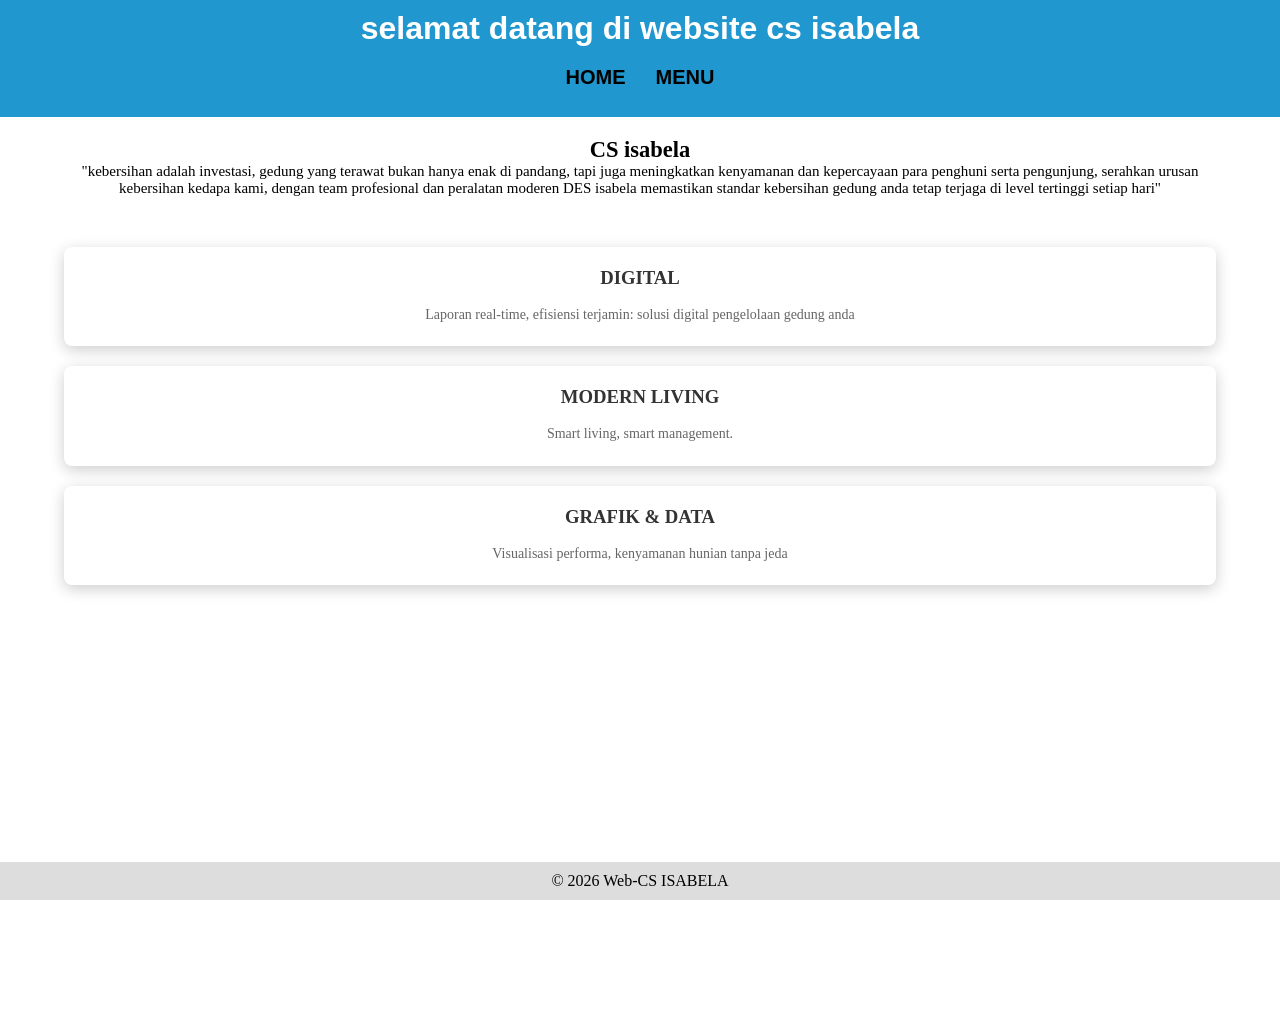
<file: index.html>
<!DOCTYPE html>
<html lang="id">
<head>
    <meta charset="UTF-8">
    <meta name="viewport" content="width=device-width, initial-scale=1.0">
    <title>beranda-CS isabela</title>
    <link rel="stylesheet" href="style.css">
</head>
<body>

<!--header start-->
<header>
    <h1>selamat datang di website cs isabela</h1>

<!--header end-->

<!--navbar start -->

   <nav class="navbar">
    <ul class="nav-links">
        <li><a href="#">HOME</a></li>
        <li><a href="menu.html">MENU</a></li>
    </ul>
</nav>
</header>
<!--navbar end -->

<!-- hero section start -->
 <section class="hero-section">
        <div class="hero-wrapper">

            <div class="hero-text">
        <h1> CS isabela</h1>
        <p>"kebersihan adalah investasi, gedung yang terawat bukan hanya enak di pandang, tapi juga meningkatkan kenyamanan dan kepercayaan para penghuni serta pengunjung, serahkan urusan kebersihan kedapa kami, dengan team profesional dan peralatan moderen DES isabela memastikan standar kebersihan gedung anda tetap terjaga di level tertinggi setiap hari"</p>
        </div>

        <div class="service-grid">
            <div class="card">
                <h3>DIGITAL</h3>
                <p>Laporan real-time, efisiensi terjamin: solusi digital pengelolaan gedung anda</p>
            </div>
          <div class="card">
                <h3>MODERN LIVING</h3>
                <p>Smart living, smart management.</p>
            </div>
          <div class="card">
                <h3>GRAFIK & DATA</h3>
                <p>Visualisasi performa, kenyamanan hunian tanpa jeda</p>
            </div>

            </div>
        </section>

        <footer>
            <p>&copy; 2026 Web-CS ISABELA</p>
        </footer>
<!-- hero section end -->
    </body>
   </html>
</file>
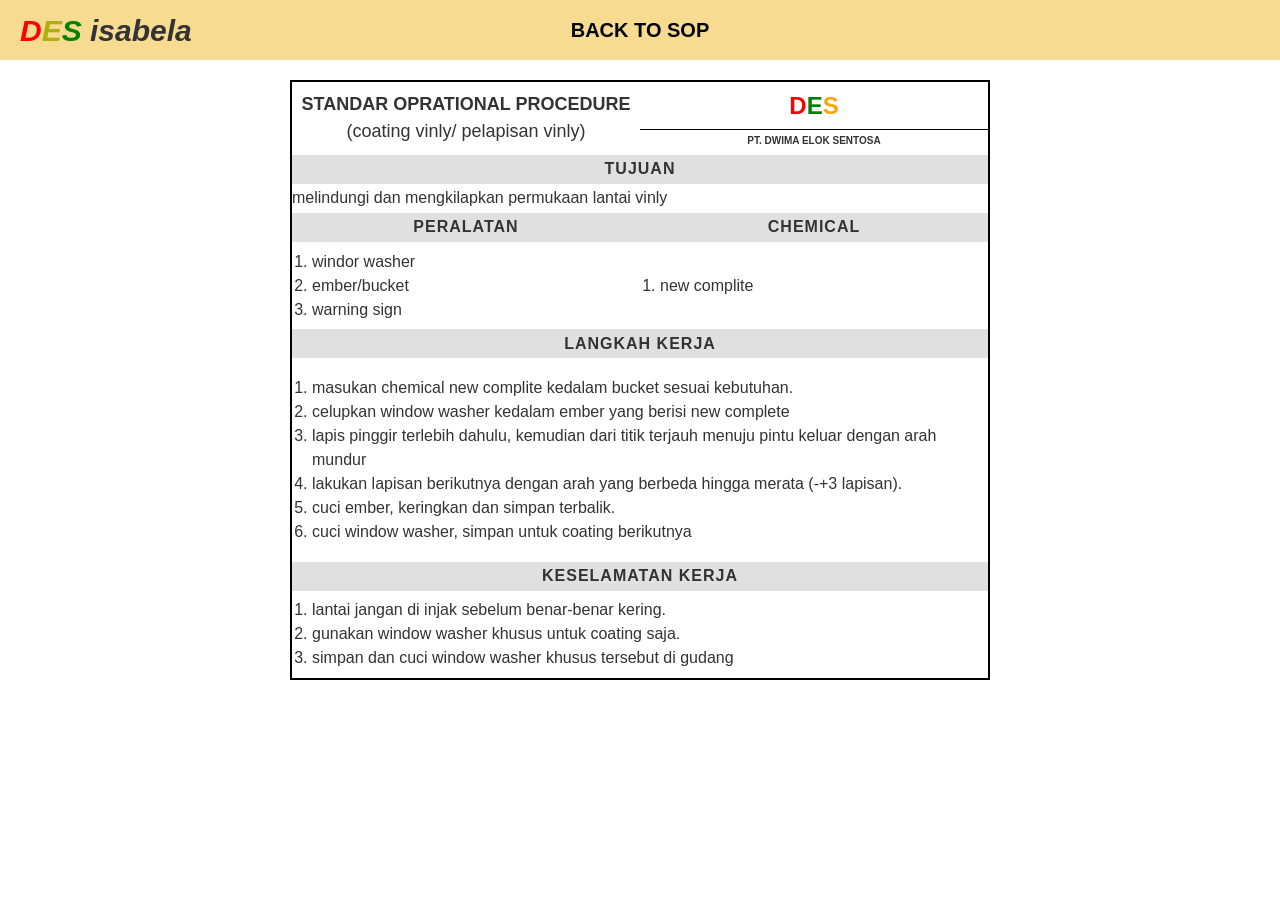
<file: coatingvinly.html>
<!DOCTYPE html>
<html lang="id">
<head>
    <meta charset="UTF-8">
    <meta name="viewport" content="width=device-width, initial-scale=1.0">
    <title>COATING VINLY</title>
    <link rel="stylesheet" href="style-dusting.css">
</head>
<body>
<!--navbar start -->
   <nav class="navbar">
    <div class="logo"><span-a>D</span-a><span-b>E</span-b><span-c>S</span-c> isabela</a></div>
    <ul class="nav-links">
        <li><a href="sop.html">BACK TO SOP</a></li>
       
    </ul>
</nav>
<!--navbar end -->

<!-- hero section start -->
 <div class="countainer">
    <table class="sop-table">
        <tr class="header-row">
            <td colspan="2" class="header-main">
                <strong>STANDAR OPRATIONAL PROCEDURE</strong><br>(coating vinly/ pelapisan vinly)
            </td>
            <td class="logo-section">
                <div class="logo-box">
                    <span class="d">D</span><span class="e">E</span><span class="s">S</span>
                </div>
                <div class="company-name">PT. DWIMA ELOK SENTOSA</div>
            </td>
        </tr>
        <tr><td colspan="3" class="section-title">TUJUAN</td></tr>
        <tr>
            <td colspan="3">melindungi dan mengkilapkan permukaan lantai vinly
            </td>
        </tr>

        <tr>
        <td colspan="2" class="section-title" style="width: 50%;">PERALATAN</td>
            <td class="section-title">CHEMICAL</td>
        </tr>
        <tr>
            <td colspan="2"><ol>
                <li>windor washer</li>
                <li>ember/bucket</li>
                <li>warning sign</li>
            </ol>
            </td>
            <td>
            <ol>
                <li>new complite</li>
            </ol>
            </td>
        </tr>

        <tr><td colspan="3" class="section-title">LANGKAH KERJA</td></tr>
        <tr>
            <td colspan="3"><ol>
                <li>masukan chemical new complite kedalam bucket sesuai kebutuhan.</li>
                <li>celupkan window washer kedalam ember yang berisi new complete</li>
                <li>lapis pinggir terlebih dahulu, kemudian dari titik terjauh menuju pintu keluar dengan arah mundur</li>
                <li>lakukan lapisan berikutnya dengan arah yang berbeda hingga merata (-+3 lapisan).</li>
                <li>cuci ember, keringkan dan simpan terbalik.</li>
                <li>cuci window washer, simpan untuk coating berikutnya</li>
            </li>
            </ol></td>
        </tr>

        <tr><td colspan="3" class="section-title">KESELAMATAN KERJA</td></tr>
        <tr>
            <td colspan="3">
                <ol>
                    <li>lantai jangan di injak sebelum benar-benar kering.</li>
                    <li>gunakan window washer khusus untuk coating saja.</li>
                    <li>simpan dan cuci window washer khusus tersebut di gudang</li>
                </ol>
            </td>
        </tr>
    </table>
 </div>
<!-- hero section end -->
    </body>

   </html>
</file>
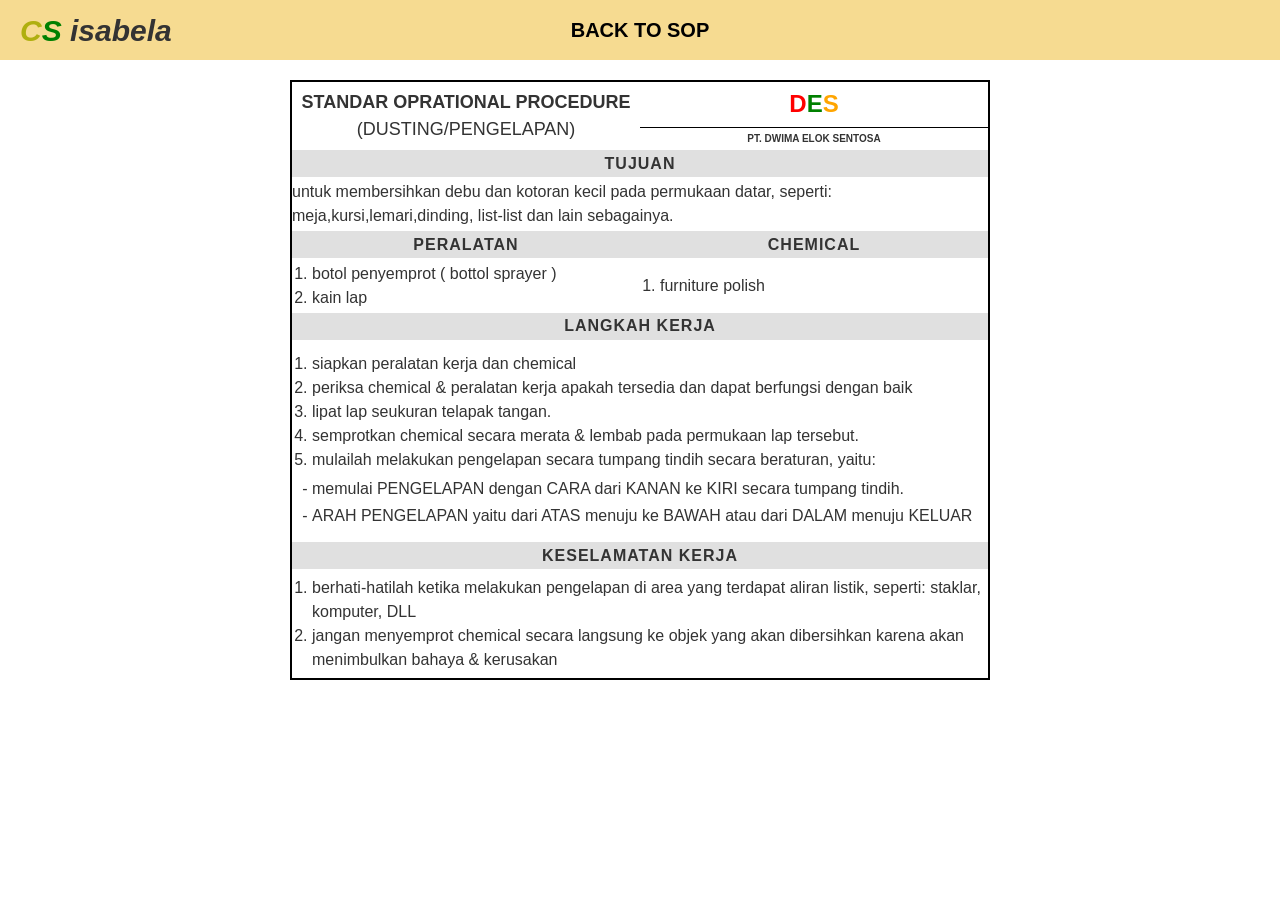
<file: dusting.html>
<!DOCTYPE html>
<html lang="id">
<head>
    <meta charset="UTF-8">
    <meta name="viewport" content="width=device-width, initial-scale=1.0">
    <title>DUSTING</title>
    <link rel="stylesheet" href="style-dusting.css">
</head>
<body>
<!--navbar start -->
   <nav class="navbar">
    <div class="logo"><span-b>C</span-b><span-c>S</span-c> isabela</a></div>
    <ul class="nav-links">
        <li><a href="sop.html">BACK TO SOP</a></li>
       
    </ul>
</nav>
<!--navbar end -->

<!-- hero section start -->
 <div class="countainer">
    <table class="sop-table">
        <tr class="header-row">
            <td colspan="2" class="header-main">
                <strong>STANDAR OPRATIONAL PROCEDURE</strong><br>(DUSTING/PENGELAPAN)
            </td>
            <td class="logo-section">
                <div class="logo-box">
                    <span class="d">D</span><span class="e">E</span><span class="s">S</span>
                </div>
                <div class="company-name">PT. DWIMA ELOK SENTOSA</div>
            </td>
        </tr>
        <tr><td colspan="3" class="section-title">TUJUAN</td></tr>
        <tr>
            <td colspan="3">untuk membersihkan debu dan kotoran kecil pada permukaan datar, seperti: meja,kursi,lemari,dinding, list-list dan lain sebagainya.
            </td>
        </tr>

        <tr>
        <td colspan="2" class="section-title" style="width: 50%;">PERALATAN</td>
            <td class="section-title">CHEMICAL</td>
        </tr>
        <tr>
            <td colspan="2"><ol>
                <li> botol penyemprot ( bottol sprayer )</li>
                <li>kain lap</li>
            </ol>
            </td>
            <td>
            <ol>
                <li>furniture polish</li>
            </ol>
            </td>
        </tr>

        <tr><td colspan="3" class="section-title">LANGKAH KERJA</td></tr>
        <tr>
            <td colspan="3"><ol>
                <li>siapkan peralatan kerja dan chemical</li>
                <li>periksa chemical & peralatan kerja apakah tersedia dan dapat berfungsi dengan baik</li>
                <li>lipat lap seukuran telapak tangan.</li>
                <li>semprotkan chemical secara merata & lembab pada permukaan lap tersebut.</li>
                <li>mulailah melakukan pengelapan secara tumpang tindih secara beraturan, yaitu:</li>
                <ul class="sub-list">
                    <li>memulai PENGELAPAN dengan CARA dari KANAN ke KIRI secara tumpang tindih.</li>
                    <li>ARAH PENGELAPAN yaitu dari ATAS menuju ke BAWAH atau dari DALAM menuju KELUAR</li>
                </ul>
            </li>
            </ol></td>
        </tr>

        <tr><td colspan="3" class="section-title">KESELAMATAN KERJA</td></tr>
        <tr>
            <td colspan="3">
                <ol>
                    <li>berhati-hatilah ketika melakukan pengelapan di area yang terdapat aliran listik, seperti: staklar, komputer, DLL</li>
                    <li>jangan menyemprot chemical secara langsung ke objek yang akan dibersihkan karena akan menimbulkan bahaya & kerusakan</li>
                </ol>
            </td>
        </tr>
    </table>
 </div>
<!-- hero section end -->
    </body>
   </html>
</file>
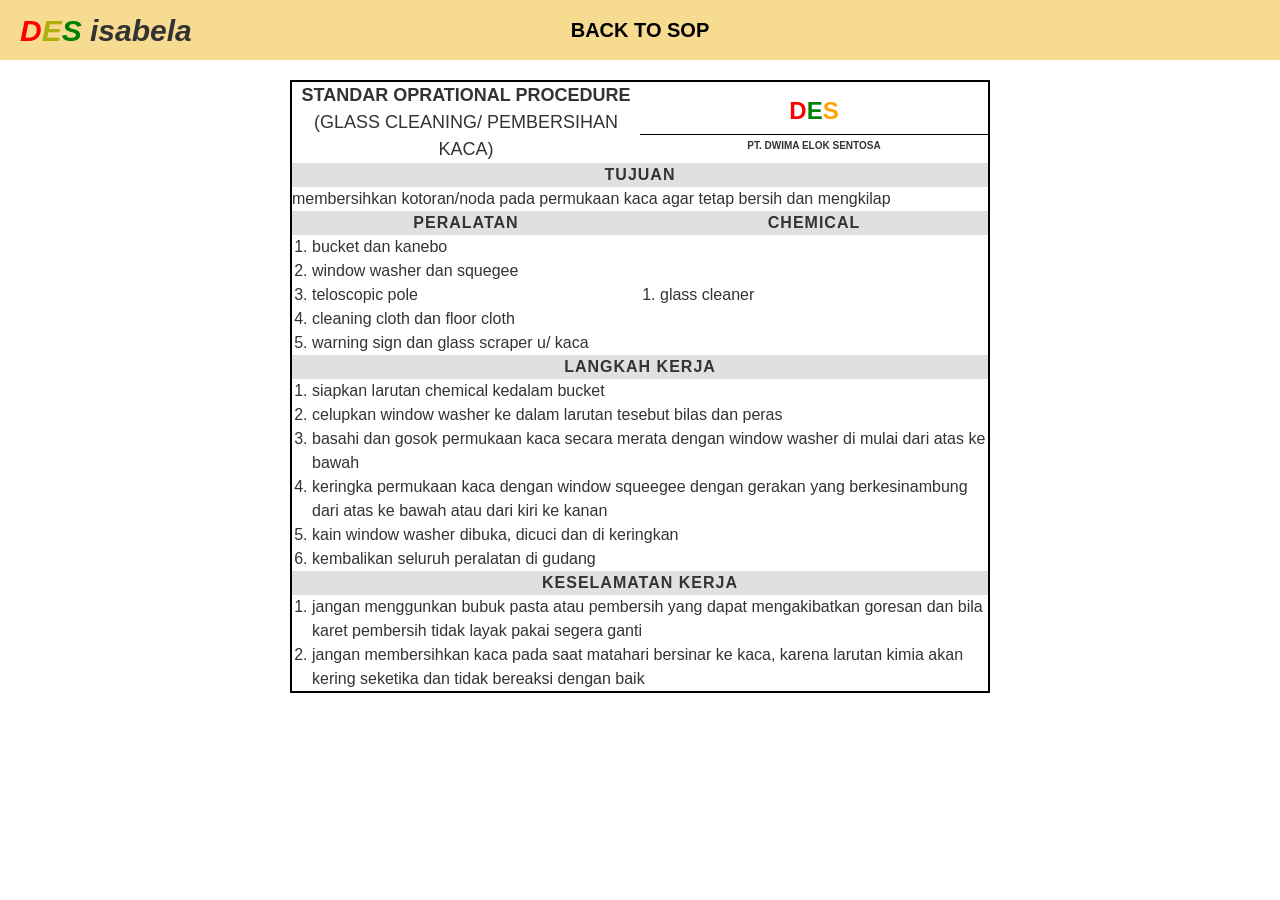
<file: glasscleaning.html>
<!DOCTYPE html>
<html lang="id">
<head>
    <meta charset="UTF-8">
    <meta name="viewport" content="width=device-width, initial-scale=1.0">
    <title>GLASS CLEANING</title>
    <link rel="stylesheet" href="style-dusting.css">
</head>
<body>
<!--navbar start -->
   <nav class="navbar">
    <div class="logo"><span-a>D</span-a><span-b>E</span-b><span-c>S</span-c> isabela</a></div>
    <ul class="nav-links">
        <li><a href="sop.html">BACK TO SOP</a></li>
       
    </ul>
</nav>
<!--navbar end -->

<!-- hero section start -->
 <div class="countainer">
    <table class="sop-table">
        <tr class="header-row">
            <td colspan="2" class="header-main">
                <strong>STANDAR OPRATIONAL PROCEDURE</strong><br>(GLASS CLEANING/ PEMBERSIHAN KACA)
            </td>
            <td class="logo-section">
                <div class="logo-box">
                    <span class="d">D</span><span class="e">E</span><span class="s">S</span>
                </div>
                <div class="company-name">PT. DWIMA ELOK SENTOSA</div>
            </td>
        </tr>
        <tr><td colspan="3" class="section-title">TUJUAN</td></tr>
        <tr>
            <td colspan="3">membersihkan kotoran/noda pada permukaan kaca agar tetap bersih dan mengkilap
            </td>
        </tr>

        <tr>
        <td colspan="2" class="section-title" style="width: 50%;">PERALATAN</td>
            <td class="section-title">CHEMICAL</td>
        </tr>
        <tr>
            <td colspan="2"><ol>
                <li>bucket dan kanebo</li>
                <li>window washer dan squegee</li>
                <li>teloscopic pole</li>
                <li>cleaning cloth dan floor cloth</li>
                <li>warning sign dan glass scraper u/ kaca</li>
            </ol>
            </td>
            <td>
            <ol>
                <li>glass cleaner</li>
            </ol>
            </td>
        </tr>

        <tr><td colspan="3" class="section-title">LANGKAH KERJA</td></tr>
        <tr>
            <td colspan="3"><ol>
                <li>siapkan larutan chemical kedalam bucket</li>
                <li>celupkan window washer ke dalam larutan tesebut bilas dan peras</li>
                <li>basahi dan gosok permukaan kaca secara merata dengan window washer di mulai dari atas ke bawah</li>
                <li>keringka permukaan kaca dengan window squeegee dengan gerakan yang berkesinambung dari atas ke bawah atau dari kiri ke kanan</li>
                <li>kain window washer dibuka, dicuci dan di keringkan</li>
                <li>kembalikan seluruh peralatan di gudang</li>
            </li>
            </ol></td>
        </tr>

        <tr><td colspan="3" class="section-title">KESELAMATAN KERJA</td></tr>
        <tr>
            <td colspan="3">
                <ol>
                    <li>jangan menggunkan bubuk pasta atau pembersih yang dapat mengakibatkan goresan dan bila karet pembersih tidak layak pakai segera ganti</li>
                    <li>jangan membersihkan kaca pada saat matahari bersinar ke kaca, karena larutan kimia akan kering seketika dan tidak bereaksi dengan baik</li>
                </ol>
            </td>
        </tr>
    </table>
 </div>
<!-- hero section end -->
    </body>
   </html>
</file>
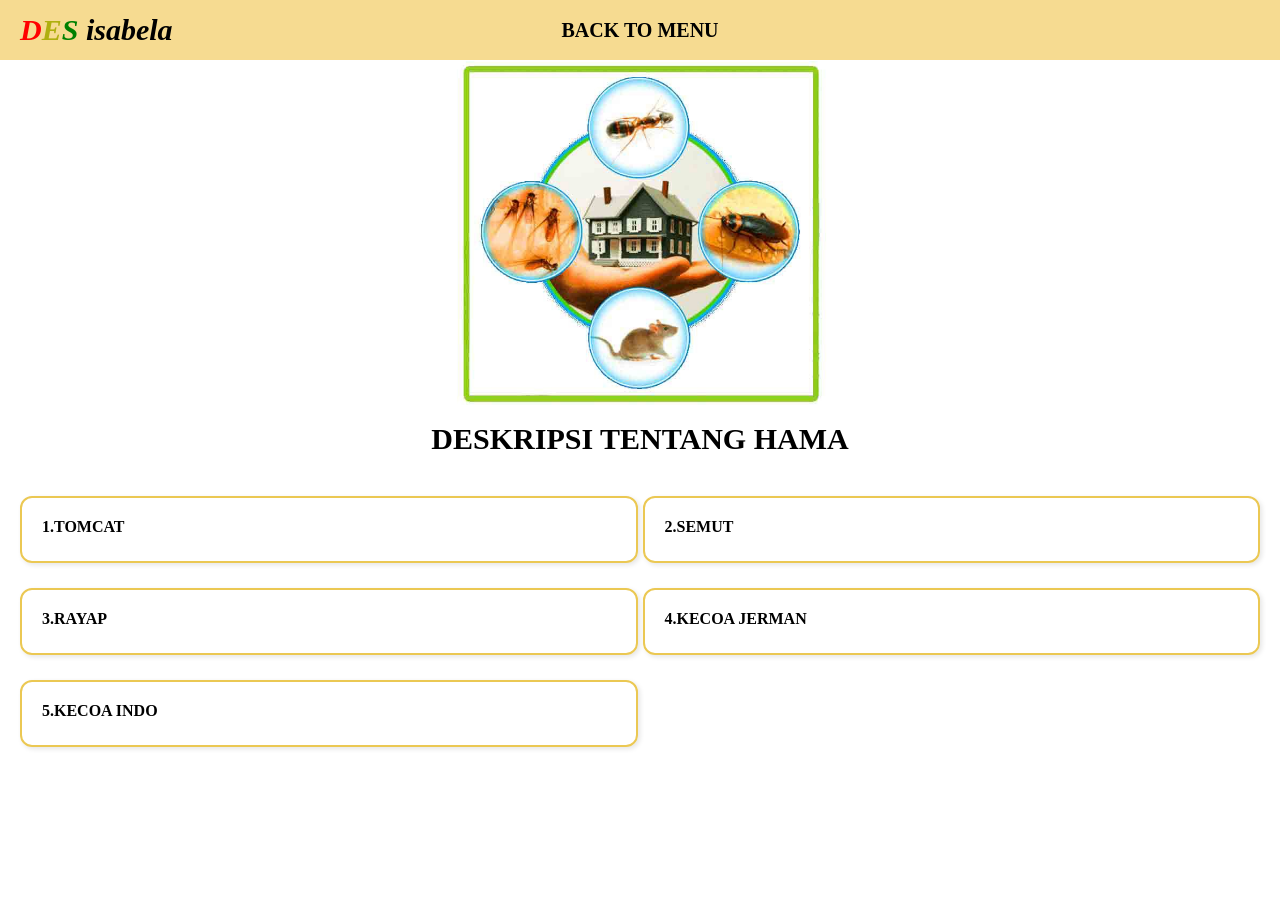
<file: hama.html>
<!DOCTYPE html>
<html lang="id">
<head>
    <meta charset="UTF-8">
    <meta name="viewport" content="width=device-width, initial-scale=1.0">
    <title>TENTANG HAMA</title>
    <link rel="stylesheet" href="style-sop.css">
</head>
<body>
<!--navbar start -->
   <nav class="navbar">
    <div class="logo"><span-a>D</span-a><span-b>E</span-b><span-c>S</span-c> isabela</a></div>
    <ul class="nav-links">
        <li><a href="menu.html">BACK TO MENU</a></li>
       
    </ul>
</nav>
<!--navbar end -->

<!-- hero section start -->

<div class="header-section">
    <img src="hm1.jpeg" alt="housekeeping" class="main-img">
    <h3>DESKRIPSI TENTANG HAMA</h3>
</div>

        <div class="grid-container">
            <div class="item-housekeeping">
                <h3><a href="tomcat.html"> 1.TOMCAT</a></h3>
                <p></p>
            </div>
            <div class="item-housekeeping">
                <h3><a href="semut.html"> 2.SEMUT</a></h3>
                <p></p>
            </div>
            <div class="item-housekeeping">
                <h3><a href="rayap.html"> 3.RAYAP</a></h3>
                <p></p>
            </div>
            <div class="item-housekeeping">
                <h3><a href="kecoajerman.html"> 4.KECOA JERMAN</a></h3>
                <p></p>
            </div>
            <div class="item-housekeeping">
                <h3><a href="kecoaindo.html"> 5.KECOA INDO</a></h3>
                <p></p>
            </div>

            </div>
        </section>
<!-- hero section end -->
    </body>
   </html>
</file>
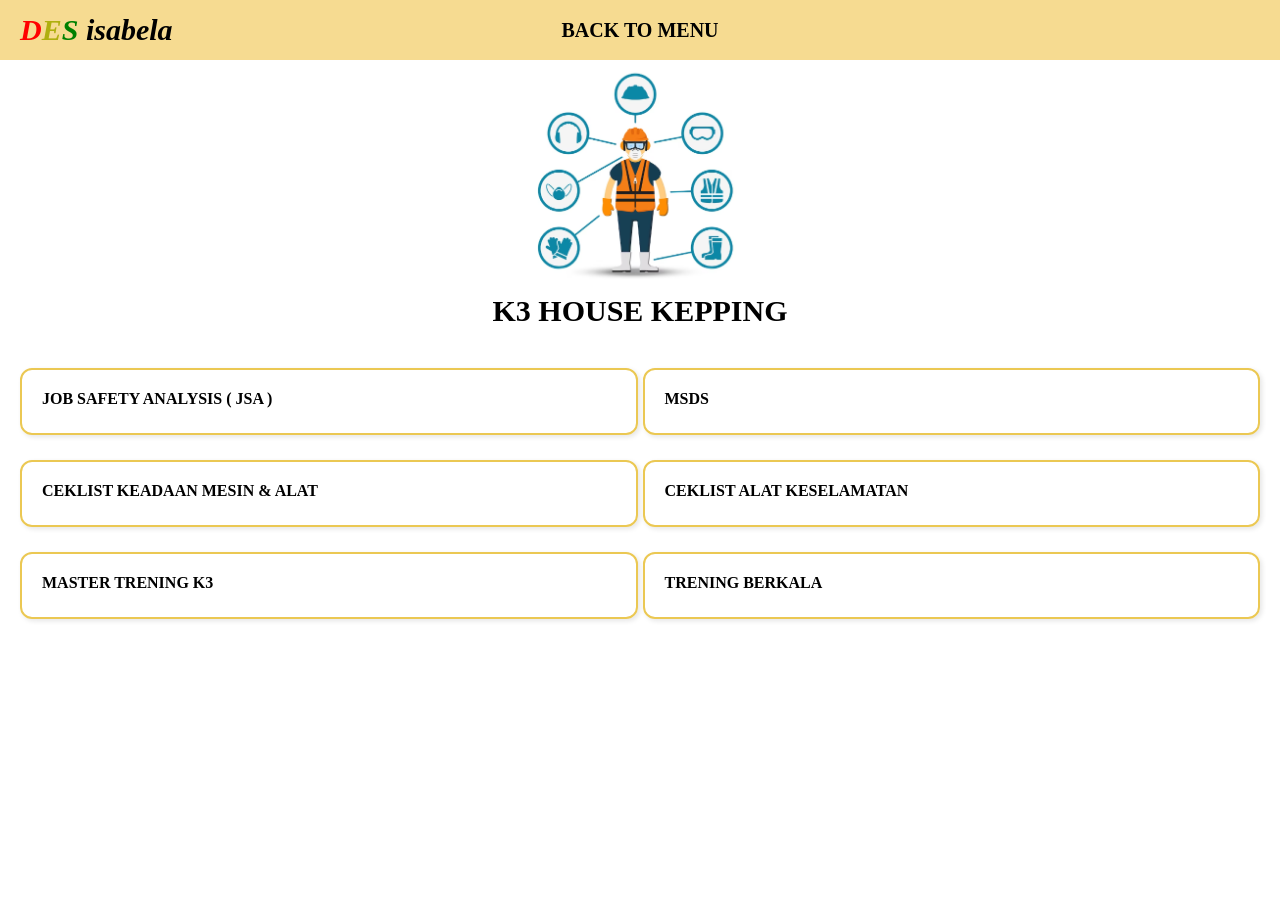
<file: K3.html>
<!DOCTYPE html>
<html lang="id">
<head>
    <meta charset="UTF-8">
    <meta name="viewport" content="width=device-width, initial-scale=1.0">
    <title>K3 house kepping</title>
    <link rel="stylesheet" href="style-sop.css">
</head>
<body>
<!--navbar start -->
   <nav class="navbar">
    <div class="logo"><span-a>D</span-a><span-b>E</span-b><span-c>S</span-c> isabela</a></div>
    <ul class="nav-links">
        <li><a href="menu.html">BACK TO MENU</a></li>
       
    </ul>
</nav>
<!--navbar end -->

<!-- hero section start -->

<div class="header-section">
    <img src="k3.jpg" alt="housekeeping" class="main-img">
    <h3>K3 HOUSE KEPPING</h3>
</div>

        <div class="grid-container">
            <div class="item-housekeeping">
                <h3><a href="https://docs.google.com/spreadsheets/d/14SPcUjgt_Jtr--dCul8B6BnyofUHS3w1cLUBrU3sE-g/edit?usp=sharing">JOB SAFETY ANALYSIS ( JSA )</a></h3>
                <p></p>
            </div>
            <div class="item-housekeeping">
                <h3><a href="#">MSDS</a></h3>
                <p></p>
            </div>
            <div class="item-housekeeping">
                <h3><a href="https://docs.google.com/spreadsheets/d/1kgae7yNuqS1huq1McmBxZfMuJut2OZX3xRHYznsBYXY/edit?usp=sharing">CEKLIST KEADAAN MESIN & ALAT</a></h3>
                <p></p>
            </div>
            <div class="item-housekeeping">
                <h3><a href="https://docs.google.com/spreadsheets/d/1w8MMS7fFV2DX2hCpvcqIqrx-Da0DNPnI0d1NhJmjIIA/edit?usp=sharing">CEKLIST ALAT KESELAMATAN</a></h3>
                <p></p>
            </div>
            <div class="item-housekeeping">
                <h3><a href="#">MASTER TRENING K3</a></h3>
                <p></p>
            </div>
            <div class="item-housekeeping">
                <h3><a href="#">TRENING BERKALA</a></h3>
                <p></p>
            </div>

            </div>
        </section>
<!-- hero section end -->
    </body>
   </html>
</file>
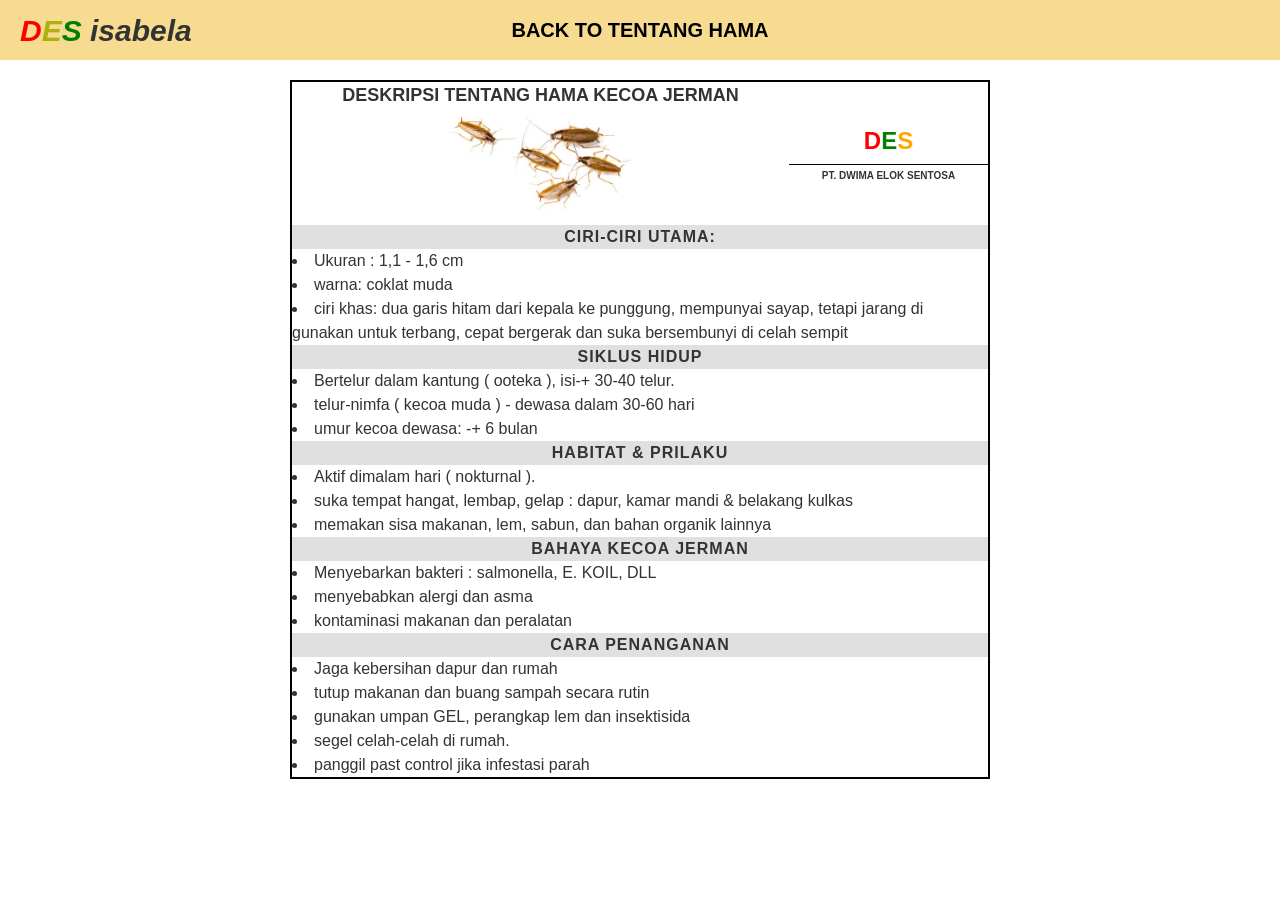
<file: kecoajerman.html>
<!DOCTYPE html>
<html lang="id">
<head>
    <meta charset="UTF-8">
    <meta name="viewport" content="width=device-width, initial-scale=1.0">
    <title>HAMA TOMCAT</title>
    <link rel="stylesheet" href="style-hama.css">
</head>
<body>
<!--navbar start -->
   <nav class="navbar">
    <div class="logo"><span-a>D</span-a><span-b>E</span-b><span-c>S</span-c> isabela</a></div>
    <ul class="nav-links">
        <li><a href="hama.html">BACK TO TENTANG HAMA</a></li>
       
    </ul>
</nav>
<!--navbar end -->

<!-- hero section start -->
 <div class="countainer">
    <table class="sop-table">
        <tr class="header-row">
            <td colspan="2" class="header-main">
                <strong>DESKRIPSI TENTANG HAMA KECOA JERMAN</strong><br>
                <img src="kecoa jerman.jpg" alt="hama" class="main-img">
            </td>
            <td class="logo-section">
                <div class="logo-box">
                    <span class="d">D</span><span class="e">E</span><span class="s">S</span>
                </div>
                <div class="company-name">PT. DWIMA ELOK SENTOSA</div>
            </td>
        </tr>

        <tr><td colspan="3" class="section-title">CIRI-CIRI UTAMA:</td></tr>
        <tr>
            <td colspan="3"><li>Ukuran : 1,1 - 1,6 cm</li>
            <li>warna: coklat muda</li>
            <li>ciri khas: dua garis hitam dari kepala ke punggung, mempunyai sayap, tetapi jarang di gunakan untuk terbang, cepat bergerak dan suka bersembunyi di celah sempit</li>
        </td>
        </tr>
         <tr><td colspan="3" class="section-title">SIKLUS HIDUP</td></tr>
        <tr>
            <td colspan="3"><li> Bertelur dalam kantung ( ooteka ), isi-+ 30-40 telur.</li>
            <li>telur-nimfa ( kecoa muda ) - dewasa dalam 30-60 hari</li>
            <li>umur kecoa dewasa: -+ 6 bulan</li>
            </td>
        </tr>

         <tr><td colspan="3" class="section-title">HABITAT & PRILAKU</td></tr>
        <tr>
            <td colspan="3"><li>Aktif dimalam hari ( nokturnal ).</li>
                            <li>suka tempat hangat, lembap, gelap : dapur, kamar mandi & belakang kulkas</li>
                            <li>memakan sisa makanan, lem, sabun, dan bahan organik lainnya</li>
        </td>
        </tr>
         <tr><td colspan="3" class="section-title">BAHAYA KECOA JERMAN</td></tr>
        <tr>
            <td colspan="3"><li>Menyebarkan bakteri : salmonella, E. KOIL, DLL</li>
                            <li>menyebabkan alergi dan asma</li>
                            <li>kontaminasi makanan dan peralatan</li>
        </td>
        </tr>
         <tr><td colspan="3" class="section-title">CARA PENANGANAN</td></tr>
        <tr>
            <td colspan="3"><li>Jaga kebersihan dapur dan rumah</li>
                <li>tutup makanan dan buang sampah secara rutin</li>
                <li>gunakan umpan GEL, perangkap lem dan insektisida</li>
                <li>segel celah-celah di rumah.</li>
                <li>panggil past control jika infestasi parah</li>
            </ul>
        </td>
        </tr>
    </table>
 </div>
<!-- hero section end -->
    </body>
   </html>
</file>
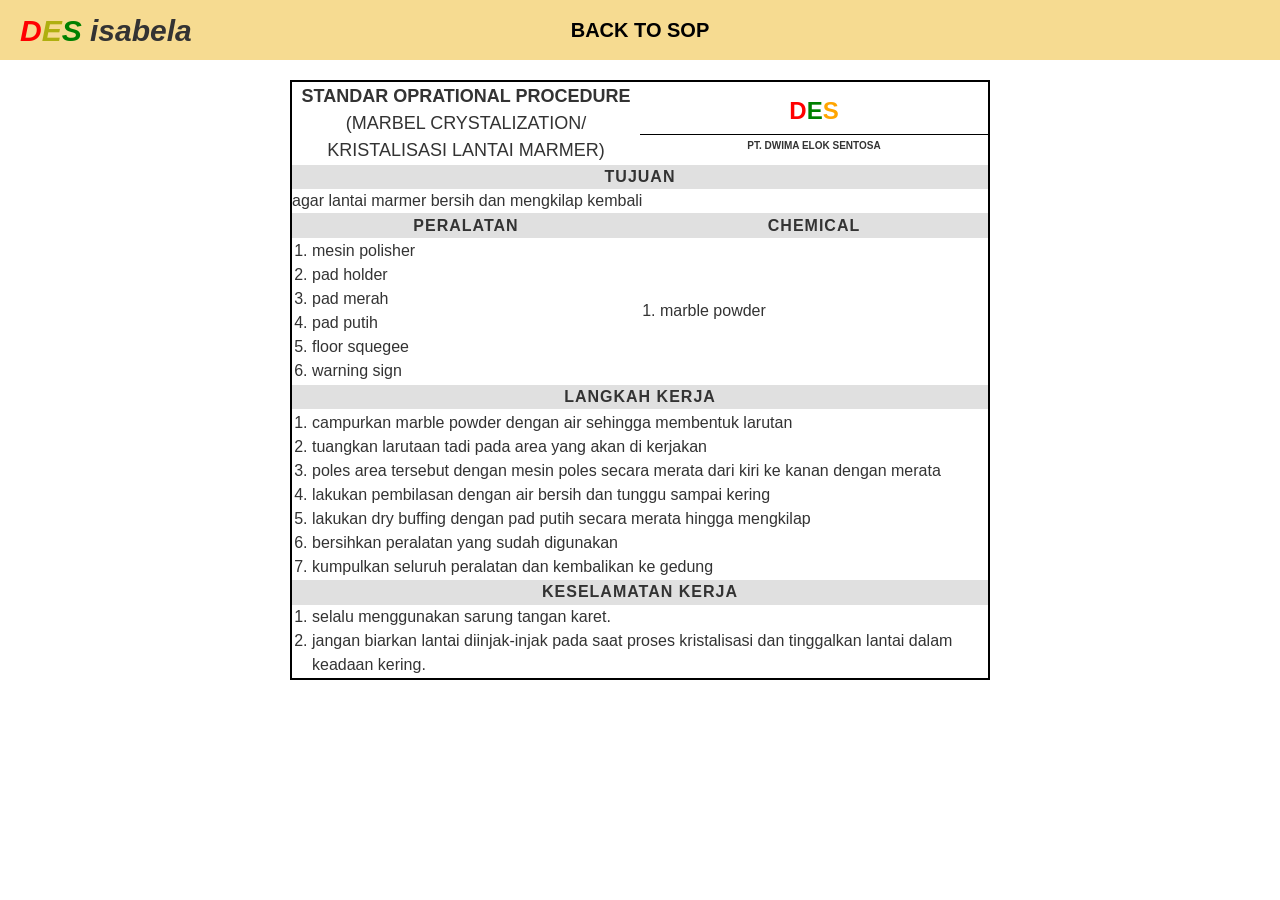
<file: kristalisasi.html>
<!DOCTYPE html>
<html lang="id">
<head>
    <meta charset="UTF-8">
    <meta name="viewport" content="width=device-width, initial-scale=1.0">
    <title>KRISTALISASI</title>
    <link rel="stylesheet" href="style-dusting.css">
</head>
<body>
<!--navbar start -->
   <nav class="navbar">
    <div class="logo"><span-a>D</span-a><span-b>E</span-b><span-c>S</span-c> isabela</a></div>
    <ul class="nav-links">
        <li><a href="sop.html">BACK TO SOP</a></li>
       
    </ul>
</nav>
<!--navbar end -->

<!-- hero section start -->
 <div class="countainer">
    <table class="sop-table">
        <tr class="header-row">
            <td colspan="2" class="header-main">
                <strong>STANDAR OPRATIONAL PROCEDURE</strong><br>(MARBEL CRYSTALIZATION/ KRISTALISASI LANTAI MARMER)
            </td>
            <td class="logo-section">
                <div class="logo-box">
                    <span class="d">D</span><span class="e">E</span><span class="s">S</span>
                </div>
                <div class="company-name">PT. DWIMA ELOK SENTOSA</div>
            </td>
        </tr>
        <tr><td colspan="3" class="section-title">TUJUAN</td></tr>
        <tr>
            <td colspan="3">agar lantai marmer bersih dan mengkilap kembali
            </td>
        </tr>

        <tr>
        <td colspan="2" class="section-title" style="width: 50%;">PERALATAN</td>
            <td class="section-title">CHEMICAL</td>
        </tr>
        <tr>
            <td colspan="2"><ol>
                <li>mesin polisher</li>
                <li>pad holder</li>
                <li>pad merah</li>
                <li>pad putih</li>
                <li>floor squegee</li>
                <li>warning sign</li>
            </ol>
            </td>
            <td>
            <ol>
                <li>marble powder</li>
            </ol>
            </td>
        </tr>

        <tr><td colspan="3" class="section-title">LANGKAH KERJA</td></tr>
        <tr>
            <td colspan="3"><ol>
                <li>campurkan marble powder dengan air sehingga membentuk larutan</li>
                <li>tuangkan larutaan tadi pada area yang akan di kerjakan</li>
                <li>poles area tersebut dengan mesin poles secara merata dari kiri ke kanan dengan merata</li>
                <li>lakukan pembilasan dengan air bersih dan tunggu sampai kering</li>
                <li>lakukan dry buffing dengan pad putih secara merata hingga mengkilap</li>
                <li>bersihkan peralatan yang sudah digunakan</li>
                <li>kumpulkan seluruh peralatan dan kembalikan ke gedung</li>
            </li>
            </ol></td>
        </tr>

        <tr><td colspan="3" class="section-title">KESELAMATAN KERJA</td></tr>
        <tr>
            <td colspan="3">
                <ol>
                    <li>selalu menggunakan sarung tangan karet.</li>
                    <li>jangan biarkan lantai diinjak-injak pada saat proses kristalisasi dan tinggalkan lantai dalam keadaan kering.</li>
                </ol>
            </td>
        </tr>
    </table>
 </div>
<!-- hero section end -->
    </body>
   </html>
</file>
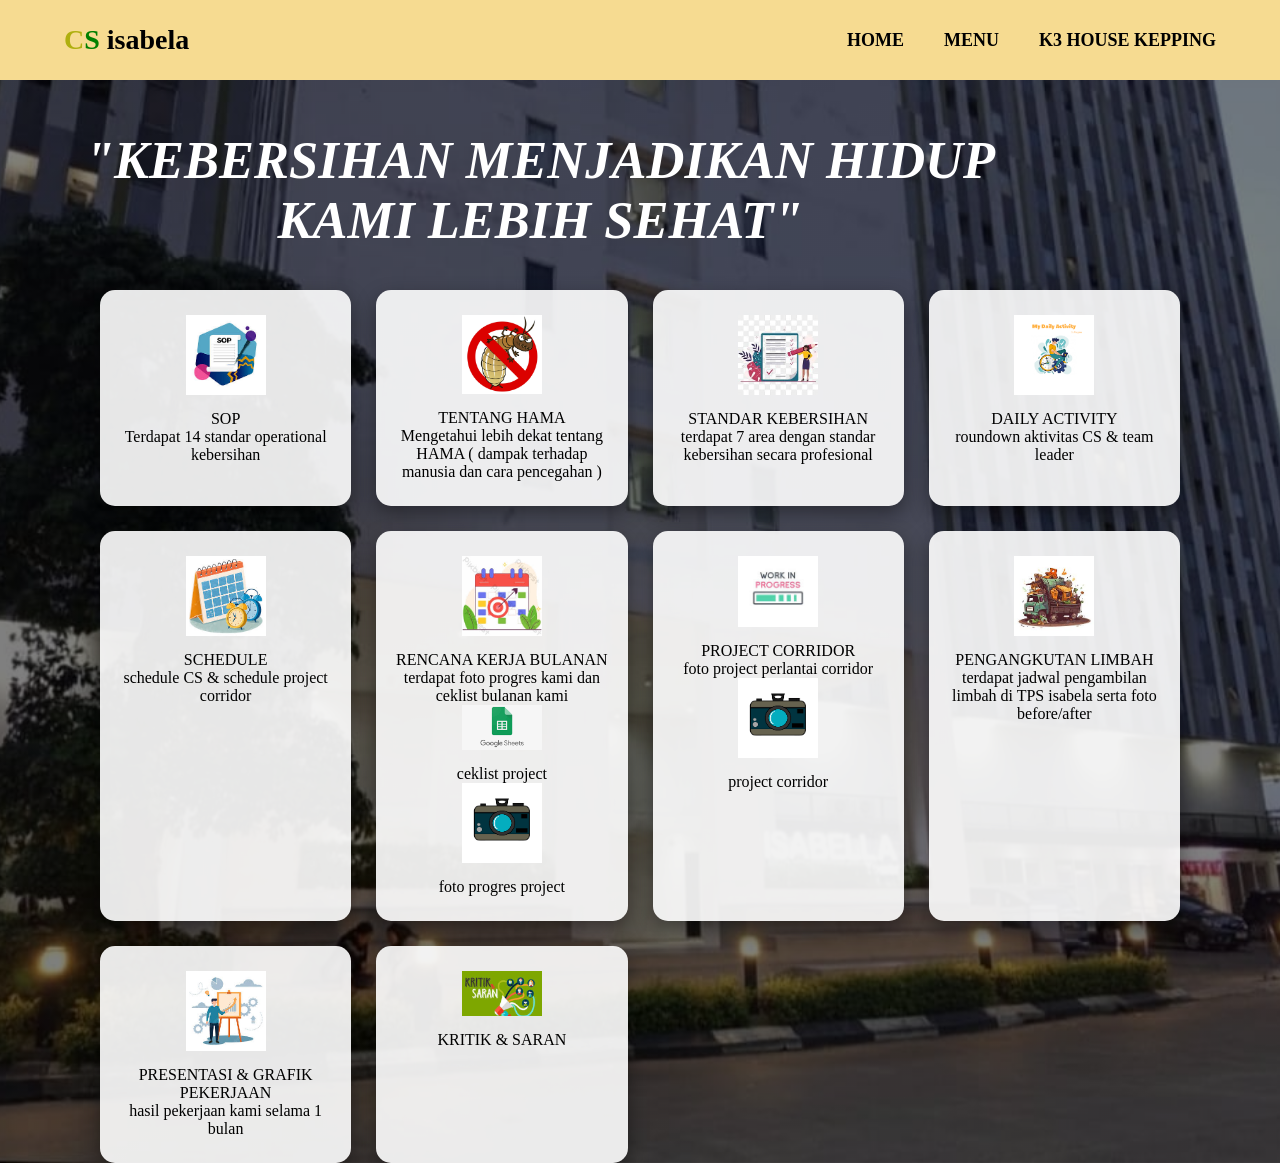
<file: menu.html>
<!DOCTYPE html>
<html lang="id">
<head>
    <meta charset="UTF-8">
    <meta name="viewport" content="width=device-width, initial-scale=1.0">
    <title>MENU</title>
    <link rel="stylesheet" href="style-menu.css">
</head>
<body>
    
<!--navbar start -->
   <nav class="navbar">
    <div class="logo"><span-b>C</span-b><span-c>S</span-c> isabela</a></div>
    <ul class="nav-links">
        <li><a href="index.html">HOME</a></li>
        <li><a href="menu.html">MENU</a></li>
        <li><a href="K3.html">K3 HOUSE KEPPING</a></li>
    </ul>
</nav>
<!--navbar end -->

<!-- hero section start -->
 <section class="hero-section">
        <div class="hero-wrapper">

            <div class="hero-text">
        <h1>"KEBERSIHAN MENJADIKAN HIDUP KAMI LEBIH SEHAT"</h1>
        <p></p>
        </div>

        <div class="service-grid">
            <div class="card">
                <h3><a href="sop.html"><img src="sop.jpg" class="main-img"></a></h3>
                <div class="font">
                    <p>SOP</p><i></i>
                </div>
                <p>Terdapat 14 standar operational kebersihan</p>
            </div>
            <div class="card">
                <h3><a href="hama.html"><img src="hm2.jpg" class="main-img"></a></h3>
                <div class="font">
                    <p>TENTANG HAMA</p>
                </div>
                <p>Mengetahui lebih dekat tentang HAMA ( dampak terhadap manusia dan cara pencegahan )</p>
            </div>
            <div class="card">
                <h3><a href="https://docs.google.com/spreadsheets/d/1VjReYBG-41GCrcRaxL0IjsQHiOOgDIdigNOkJrdZz3g/edit?usp=sharing"><img src="ceklist 2.jpg" class="main-img"></a></h3>
                <div class="font">
                    <p>STANDAR KEBERSIHAN</p>
                </div>
                <p>terdapat 7 area dengan standar kebersihan secara profesional</p>
            </div>

            <div class="card">
                <h3><a href="https://docs.google.com/spreadsheets/d/18k2wogzTHJVueWF5BT6Dy-CuvcLvAsOXuG8QvXsiERc/edit?usp=sharing"><img src="daily1.jpg" class="main-img"></a></h3>
                <div class="font">
                    <p>DAILY ACTIVITY</p>
                </div>
                <p>roundown aktivitas CS & team leader</p>
            </div>

            <div class="card">
                <h3><a href="https://docs.google.com/spreadsheets/d/1J1sL9Fd62sU_DEx5ZvHj_PWe2zBf6GHBwpj1yjxEkYw/edit?usp=sharing"><img src="schedule.jpg" class="main-img"></a></h3>
                <div class="font">
                    <p>SCHEDULE</p>
                </div>
                <p>schedule CS & schedule project corridor</p>
            </div>

            <div class="card">
                <h3><img src="projectcor.jpg" alt="service-grid" class="main-img"></a></h3>
                <div class="font">
                    <p>RENCANA KERJA BULANAN</p>
                </div>
                <p>terdapat foto progres kami dan ceklist bulanan kami</p>
                <div class="service-grid1">
                    <a href="https://docs.google.com/spreadsheets/d/11M_YmxT65S_3xg0YsZhG6rbm3rj5E5pBEbCPVjm4nuY/edit?usp=sharing"><img src="spreadsheet.jpg" class="main-img1"></a>
                     <p>ceklist project</p>
                     <a href="https://docs.google.com/spreadsheets/d/1E3DF86jp-A-pho2H8ssro7F4sf4XC0K_7CxyH-wkLto/edit?usp=sharing"><img src="fto.png" class="main-img1"></a>
                     <p>foto progres project</p>
                    </div>
            </div>
            

            <div class="card">
               <h3><img src="progres.jpg" alt="service-grid" class="main-img"></a></h3>
                <div class="font">
                    <p>PROJECT CORRIDOR</p>
                </div>
                <p>foto project perlantai corridor</p>
                 <div class="service-grid1">
                    <a href="https://docs.google.com/spreadsheets/d/1dh7-WZbJYaOecEhE5VVB72UJaCbZLItSQFzfBMKKR5g/edit?usp=sharing"><img src="fto.png" class="main-img1"></a>
                     <p>project corridor</p>
                    </div>
            </div>
            
            <div class="card">
                <h3><a href="https://docs.google.com/spreadsheets/d/1ZyoVOGTT4kNhsdtBO8qRHBh8wCObQd9gVp8Z0uG8K40/edit?usp=sharing"><img src="sampah.jpg" alt="service-grid" class="main-img"></a></h3>
                <div class="font">
                    <p>PENGANGKUTAN LIMBAH</p>
                </div>
                <p>terdapat jadwal pengambilan limbah di TPS isabela serta foto before/after</p>
            </div>

            <div class="card">
                <h3><a href="https://docs.google.com/spreadsheets/d/1dTQfL8ZMyrB4-GvOdbZTwQDguaCu55SQ1VeIJ8HPUWE/edit?usp=sharing"><img src="presentasi.jpg" alt="service-grid" class="main-img"></a></h3>
                <div class="font">
                    <p>PRESENTASI & GRAFIK PEKERJAAN</p>
                </div>
                <p>hasil pekerjaan kami selama 1 bulan</p>
            </div>

            <div class="card">
                <h3><a href="https://docs.google.com/spreadsheets/d/1ZpchopelR8QamTrQVbKe6mTq_0ca0fqfMcHlx5_8fys/edit?usp=sharing"><img src="kritik.jpg" alt="service-grid" class="main-img"></a></h3>
                <div class="font">
                    <p>KRITIK & SARAN</p>
                </div>
                <p></p>
            </div>


            </div>
        </section>
<!-- hero section end -->
    </body>
   </html>
</file>
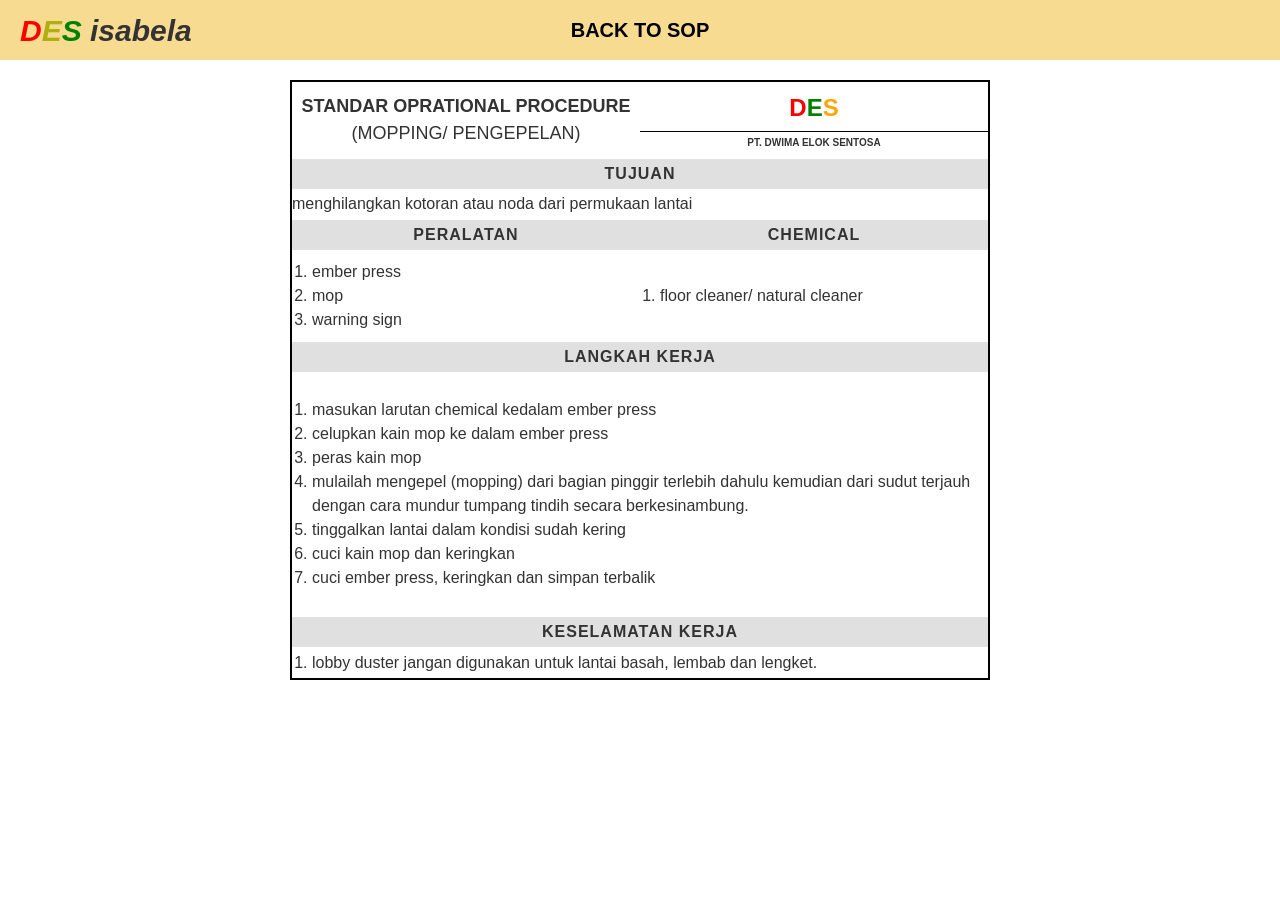
<file: moping.html>
<!DOCTYPE html>
<html lang="id">
<head>
    <meta charset="UTF-8">
    <meta name="viewport" content="width=device-width, initial-scale=1.0">
    <title>mopping</title>
    <link rel="stylesheet" href="style-dusting.css">
</head>
<body>
<!--navbar start -->
   <nav class="navbar">
    <div class="logo"><span-a>D</span-a><span-b>E</span-b><span-c>S</span-c> isabela</a></div>
    <ul class="nav-links">
        <li><a href="sop.html">BACK TO SOP</a></li>
       
    </ul>
</nav>
<!--navbar end -->

<!-- hero section start -->
 <div class="countainer">
    <table class="sop-table">
        <tr class="header-row">
            <td colspan="2" class="header-main">
                <strong>STANDAR OPRATIONAL PROCEDURE</strong><br>(MOPPING/ PENGEPELAN)
            </td>
            <td class="logo-section">
                <div class="logo-box">
                    <span class="d">D</span><span class="e">E</span><span class="s">S</span>
                </div>
                <div class="company-name">PT. DWIMA ELOK SENTOSA</div>
            </td>
        </tr>
        <tr><td colspan="3" class="section-title">TUJUAN</td></tr>
        <tr>
            <td colspan="3">menghilangkan kotoran atau noda dari permukaan lantai
            </td>
        </tr>

        <tr>
        <td colspan="2" class="section-title" style="width: 50%;">PERALATAN</td>
            <td class="section-title">CHEMICAL</td>
        </tr>
        <tr>
            <td colspan="2"><ol>
                <li>ember press</li>
                <li>mop</li>
                <li>warning sign</li>
            </ol>
            </td>
            <td>
            <ol>
                <li>floor cleaner/ natural cleaner</li>
            </ol>
            </td>
        </tr>

        <tr><td colspan="3" class="section-title">LANGKAH KERJA</td></tr>
        <tr>
            <td colspan="3"><ol>
                <li>masukan larutan chemical kedalam ember press</li>
                <li>celupkan kain mop ke dalam ember press</li>
                <li>peras kain mop</li>
                <li>mulailah mengepel (mopping) dari bagian pinggir terlebih dahulu kemudian dari sudut terjauh dengan cara mundur tumpang tindih secara berkesinambung.</li>
                <li>tinggalkan lantai dalam kondisi sudah kering</li>
                <li>cuci kain mop dan keringkan</li>
                <li>cuci ember press, keringkan dan simpan terbalik</li>
            </li>
            </ol></td>
        </tr>

        <tr><td colspan="3" class="section-title">KESELAMATAN KERJA</td></tr>
        <tr>
            <td colspan="3">
                <ol>
                    <li>lobby duster jangan digunakan untuk lantai basah, lembab dan lengket.</li>
                </ol>
            </td>
        </tr>
    </table>
 </div>
<!-- hero section end -->
    </body>
   </html>
</file>
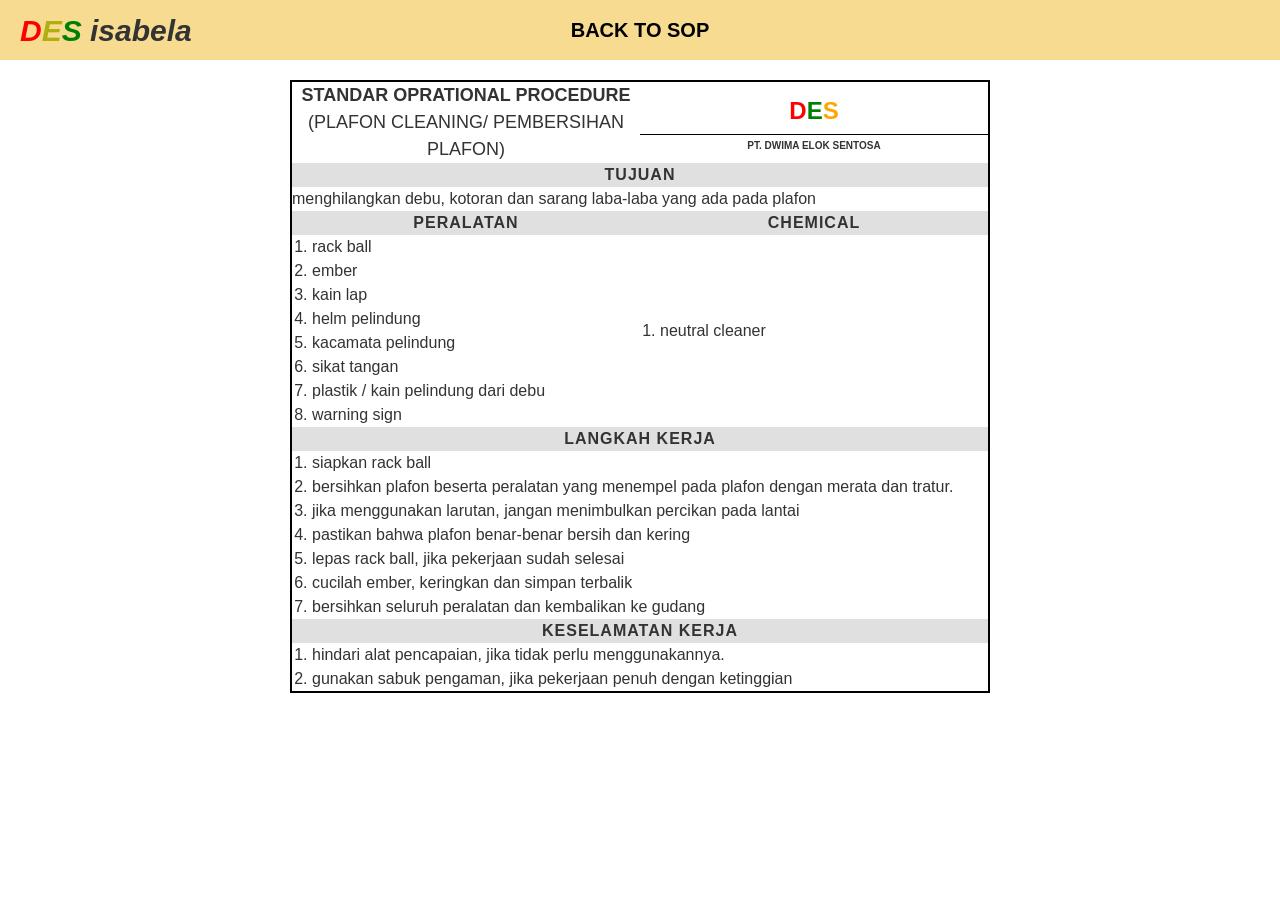
<file: plafon.html>
<!DOCTYPE html>
<html lang="id">
<head>
    <meta charset="UTF-8">
    <meta name="viewport" content="width=device-width, initial-scale=1.0">
    <title>PLAFON CLEANING</title>
    <link rel="stylesheet" href="style-dusting.css">
</head>
<body>
<!--navbar start -->
   <nav class="navbar">
    <div class="logo"><span-a>D</span-a><span-b>E</span-b><span-c>S</span-c> isabela</a></div>
    <ul class="nav-links">
        <li><a href="sop.html">BACK TO SOP</a></li>
       
    </ul>
</nav>
<!--navbar end -->

<!-- hero section start -->
 <div class="countainer">
    <table class="sop-table">
        <tr class="header-row">
            <td colspan="2" class="header-main">
                <strong>STANDAR OPRATIONAL PROCEDURE</strong><br>(PLAFON CLEANING/ PEMBERSIHAN PLAFON)
            </td>
            <td class="logo-section">
                <div class="logo-box">
                    <span class="d">D</span><span class="e">E</span><span class="s">S</span>
                </div>
                <div class="company-name">PT. DWIMA ELOK SENTOSA</div>
            </td>
        </tr>
        <tr><td colspan="3" class="section-title">TUJUAN</td></tr>
        <tr>
            <td colspan="3">menghilangkan debu, kotoran dan sarang laba-laba yang ada pada plafon
            </td>
        </tr>

        <tr>
        <td colspan="2" class="section-title" style="width: 50%;">PERALATAN</td>
            <td class="section-title">CHEMICAL</td>
        </tr>
        <tr>
            <td colspan="2"><ol>
                <li>rack ball</li>
                <li>ember</li>
                <li>kain lap</li>
                <li>helm pelindung</li>
                <li>kacamata pelindung</li>
                <li>sikat tangan</li>
                <li>plastik / kain pelindung dari debu</li>
                <li>warning sign</li>
            </ol>
            </td>
            <td>
            <ol>
                <li>neutral cleaner</li>
            </ol>
            </td>
        </tr>

        <tr><td colspan="3" class="section-title">LANGKAH KERJA</td></tr>
        <tr>
            <td colspan="3"><ol>
                <li>siapkan rack ball</li>
                <li>bersihkan plafon beserta peralatan yang menempel pada plafon dengan merata dan tratur.</li>
                <li>jika menggunakan larutan, jangan menimbulkan percikan pada lantai</li>
                <li>pastikan bahwa plafon benar-benar bersih dan kering</li>
                <li>lepas rack ball, jika pekerjaan sudah selesai</li>
                <li>cucilah ember, keringkan dan simpan terbalik</li>
                <li>bersihkan seluruh peralatan dan kembalikan ke gudang</li>
            </li>
            </ol></td>
        </tr>

        <tr><td colspan="3" class="section-title">KESELAMATAN KERJA</td></tr>
        <tr>
            <td colspan="3">
                <ol>
                    <li>hindari alat pencapaian, jika tidak perlu menggunakannya.</li>
                    <li>gunakan sabuk pengaman, jika pekerjaan penuh dengan ketinggian</li>
                </ol>
            </td>
        </tr>
    </table>
 </div>
<!-- hero section end -->
    </body>
   </html>
</file>
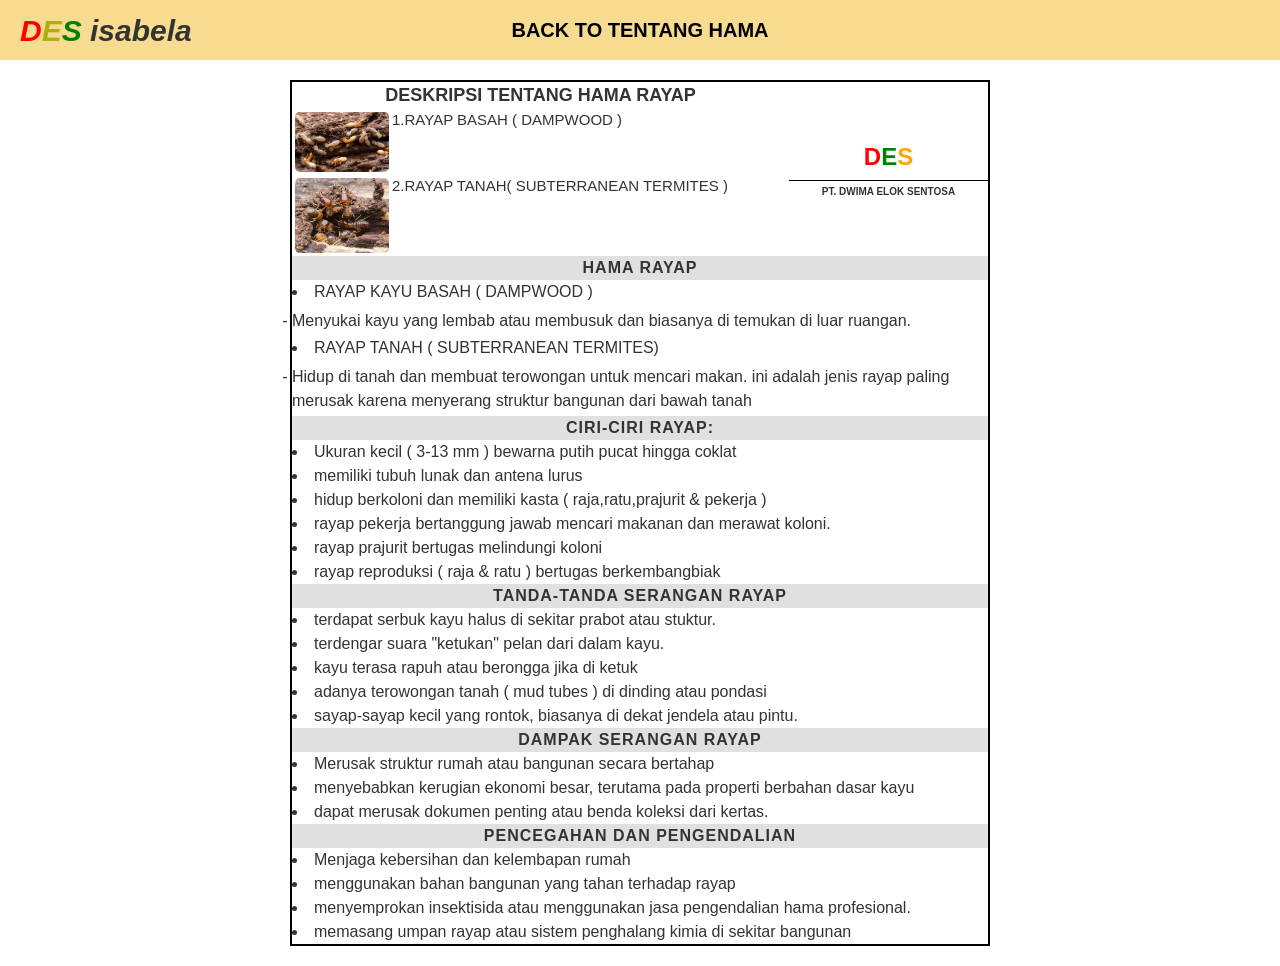
<file: rayap.html>
<!DOCTYPE html>
<html lang="id">
<head>
    <meta charset="UTF-8">
    <meta name="viewport" content="width=device-width, initial-scale=1.0">
    <title>HAMA RAYAP</title>
    <link rel="stylesheet" href="style-hamasemut.css">
</head>
<body>
<!--navbar start -->
   <nav class="navbar">
    <div class="logo"><span-a>D</span-a><span-b>E</span-b><span-c>S</span-c> isabela</a></div>
    <ul class="nav-links">
        <li><a href="hama.html">BACK TO TENTANG HAMA</a></li>
       
    </ul>
</nav>
<!--navbar end -->

<!-- hero section start -->
 <div class="countainer">
    <table class="sop-table">
        <tr class="header-row">
            <td colspan="2" class="header-main">
                <strong>DESKRIPSI TENTANG HAMA RAYAP</strong><br>
                <ul><img src="rayap basah.jpg" alt="hama" class="main-img">1.RAYAP BASAH ( DAMPWOOD )</ul>
                <ul><img src="rayap tanah.jpg" alt="hama" class="main-img">2.RAYAP TANAH( SUBTERRANEAN TERMITES )</ul>
            </td>
            <td class="logo-section">
                <div class="logo-box">
                    <span class="d">D</span><span class="e">E</span><span class="s">S</span>
                </div>
                <div class="company-name">PT. DWIMA ELOK SENTOSA</div>
            </td>
        </tr>
        <tr><td colspan="3" class="section-title">HAMA RAYAP</td></tr>
        <tr>
            <td colspan="3"><li>RAYAP KAYU BASAH ( DAMPWOOD )</li>
            <ul class="sub-list">
                <li>Menyukai kayu yang lembab atau membusuk dan biasanya di temukan di luar ruangan.</li>
            </ul>
            <li>RAYAP TANAH ( SUBTERRANEAN TERMITES)</li>
            <ul class="sub-list">
                <li>Hidup di tanah dan membuat terowongan untuk mencari makan. ini adalah jenis rayap paling merusak karena menyerang struktur bangunan dari bawah tanah</li>
            </ul>
        </td>
        </tr>
         <tr><td colspan="3" class="section-title">CIRI-CIRI RAYAP: </td></tr>
        <tr>
            <td colspan="3"><li>Ukuran kecil ( 3-13 mm ) bewarna putih pucat hingga coklat</li>
            <li>memiliki tubuh lunak dan antena lurus</li>
            <li>hidup berkoloni dan memiliki kasta ( raja,ratu,prajurit & pekerja )</li>
            <li>rayap pekerja bertanggung jawab mencari makanan dan merawat koloni.</li>
            <li>rayap prajurit bertugas melindungi koloni</li>
            <li>rayap reproduksi ( raja & ratu ) bertugas berkembangbiak</li>
        </td>
        </tr>
         <tr><td colspan="3" class="section-title">TANDA-TANDA SERANGAN RAYAP</td></tr>
        <tr>
            <td colspan="3"><li>terdapat serbuk kayu halus di sekitar prabot atau stuktur.</li>
                <li>terdengar suara "ketukan" pelan dari dalam kayu.</li>
                <li>kayu terasa rapuh atau berongga jika di ketuk</li>
                <li>adanya terowongan tanah ( mud tubes ) di dinding atau pondasi</li>
                <li>sayap-sayap kecil yang rontok, biasanya di dekat jendela atau pintu.</li>
        </td>
        </tr>
         <tr><td colspan="3" class="section-title">DAMPAK SERANGAN RAYAP</td></tr>
        <tr>
            <td colspan="3"><li>Merusak struktur rumah atau bangunan secara bertahap</li>
                            <li>menyebabkan kerugian ekonomi besar, terutama pada properti berbahan dasar kayu</li>
                            <li>dapat merusak dokumen penting atau benda koleksi dari kertas.</li>
        </td>
        </tr>
         <tr><td colspan="3" class="section-title">PENCEGAHAN DAN PENGENDALIAN</td></tr>
        <tr>
            <td colspan="3"><li>Menjaga kebersihan dan kelembapan rumah</li>
                            <li>menggunakan bahan bangunan yang tahan terhadap rayap</li>
                            <li>menyemprokan insektisida atau menggunakan jasa pengendalian hama profesional.</li>
                            <li>memasang umpan rayap atau sistem penghalang kimia di sekitar bangunan</li>
        </td>
        </tr>
    </table>
 </div>
<!-- hero section end -->
    </body>
   </html>
</file>
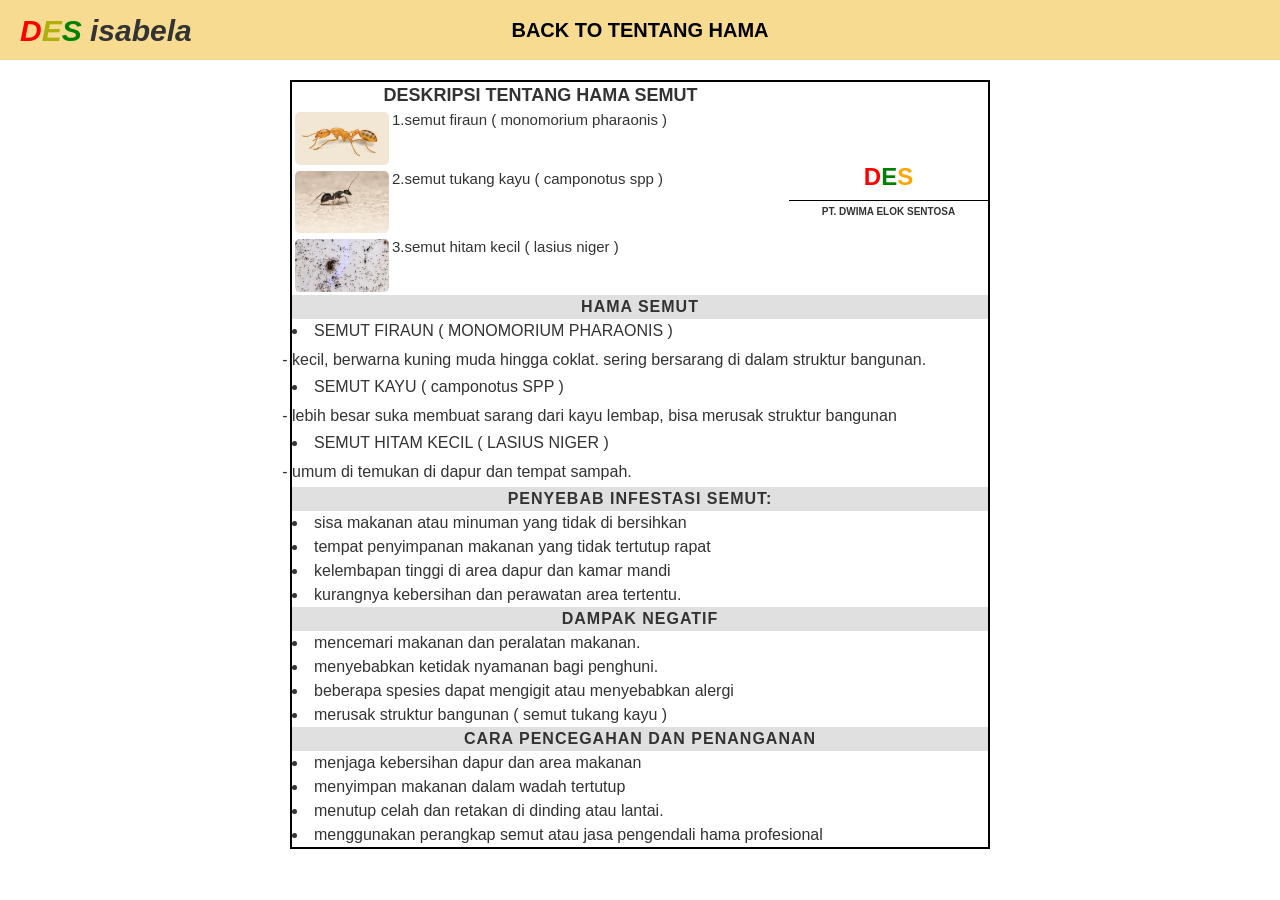
<file: semut.html>
<!DOCTYPE html>
<html lang="id">
<head>
    <meta charset="UTF-8">
    <meta name="viewport" content="width=device-width, initial-scale=1.0">
    <title>HAMA SEMUT</title>
    <link rel="stylesheet" href="style-hamasemut.css">
</head>
<body>
<!--navbar start -->
   <nav class="navbar">
    <div class="logo"><span-a>D</span-a><span-b>E</span-b><span-c>S</span-c> isabela</a></div>
    <ul class="nav-links">
        <li><a href="hama.html">BACK TO TENTANG HAMA</a></li>
       
    </ul>
</nav>
<!--navbar end -->

<!-- hero section start -->
 <div class="countainer">
    <table class="sop-table">
        <tr class="header-row">
            <td colspan="2" class="header-main">
                <strong>DESKRIPSI TENTANG HAMA SEMUT</strong><br>
                <ul><img src="semut firaun.png" alt="hama" class="main-img">1.semut firaun ( monomorium pharaonis )</ul>
                <ul><img src="semut kayu.jpg" alt="hama" class="main-img">2.semut tukang kayu ( camponotus spp )</ul>
                <ul><img src="semut hitam kecil.jpg" alt="hama" class="main-img">3.semut hitam kecil ( lasius niger )</ul>
            </td>
            <td class="logo-section">
                <div class="logo-box">
                    <span class="d">D</span><span class="e">E</span><span class="s">S</span>
                </div>
                <div class="company-name">PT. DWIMA ELOK SENTOSA</div>
            </td>
        </tr>
        <tr><td colspan="3" class="section-title">HAMA SEMUT</td></tr>
        <tr>
            <td colspan="3"><li>SEMUT FIRAUN ( MONOMORIUM PHARAONIS )</li>
            <ul class="sub-list">
                <li>kecil, berwarna kuning muda hingga coklat. sering bersarang di dalam struktur bangunan.</li>
            </ul>
            <li>SEMUT KAYU ( camponotus SPP )</li>
            <ul class="sub-list">
                <li>lebih besar suka membuat sarang dari kayu lembap, bisa merusak struktur bangunan</li>
            </ul>
            <li>SEMUT HITAM KECIL ( LASIUS NIGER )</li>
            <ul class="sub-list">
                <li>umum di temukan di dapur dan tempat sampah.</li>
            </ul>
        </td>
        </tr>
         <tr><td colspan="3" class="section-title">PENYEBAB INFESTASI SEMUT: </td></tr>
        <tr>
            <td colspan="3"><li>sisa makanan atau minuman yang tidak di bersihkan</li>
            <li>tempat penyimpanan makanan yang tidak tertutup rapat</li>
            <li>kelembapan tinggi di area dapur dan kamar mandi</li>
            <li>kurangnya kebersihan dan perawatan area tertentu.</li>
        </td>
        </tr>
         <tr><td colspan="3" class="section-title">DAMPAK NEGATIF</td></tr>
        <tr>
            <td colspan="3"><li>mencemari makanan dan peralatan makanan.</li>
                <li>menyebabkan ketidak nyamanan bagi penghuni.</li>
                <li>beberapa spesies dapat mengigit atau menyebabkan alergi</li>
                <li>merusak struktur bangunan ( semut tukang kayu )</li>
        </td>
        </tr>
         <tr><td colspan="3" class="section-title">CARA PENCEGAHAN DAN PENANGANAN</td></tr>
        <tr>
            <td colspan="3"><li>menjaga kebersihan dapur dan area makanan</li>
                            <li>menyimpan makanan dalam wadah tertutup</li>
                            <li>menutup celah dan retakan di dinding atau lantai.</li>
                            <li>menggunakan perangkap semut atau jasa pengendali hama profesional</li>
        </td>
        </tr>
    </table>
 </div>
<!-- hero section end -->
    </body>
   </html>
</file>
<file: style.css>
/* navbar start */

* {
    margin: 0;
    padding: 0;
    box-sizing: border-box;
    outline: none;
    border: none;
    text-decoration: none;
}

header {
    background-color: #2097cf;
    color:white;
    padding: 10px;
    text-align: center;
    font-family: Arial, sans-serif;
}

.navbar {
    display: flex;
    background-color:#2097cf;
    height:60px;
    align-items: center;
    justify-content:center;
    padding: 0 20px;
    position: relative;
}

.logo {
    position:absolute;
    left:20px;
    font-weight:bold;
    font-style:italic;
    font-size:30px;
}

.navbar .logo span-a {
    color:red;
}

.navbar .logo span-b {
    color:rgb(175, 175, 15);
}

.navbar .logo span-c {
    color:green;
}

.nav-links {
    list-style:none;
    display:flex;
    gap:30px;
    margin:0;
    padding:0;
    

}

.nav-links li a {
    text-decoration:none;
    color:#000;
    font-weight:bold;
    font-size:20px;
}

.navbar .nav-links a:hover {
    color:red;
}

.navbar .nav-links a::after {
    display: block;
    padding-bottom: 0.5rem;
    border-bottom: 0.1 solid red;
    transform: scaleX(0);
    transition: 0.2s linear;
}
 
.navbar .nav-links a:hover::after {
    transform: scaleX(0.5);
}

.nav-out a {
    text-decoration: none;
    color: #000;
    font-weight: bold;
    font-size: 18px;
    position: absolute;
    right: 25px;

}

/* navbar end */

/* hero start */

.hero-section {
    position: relative;
    width:100%;
    min-height: 100vh;
    background-color:white;
    background-size: cover;
    background-position: center;
    display: flex;
    justify-content: center;
    align-items: flex-start;
    padding-top: 20px;
}

.hero-wrapper {
    display: flex;
    flex-direction: column;
    text-align: center;
    width: 90%;
}

.hero-text {
    text-align: center;
    color: black;
    margin-bottom: 50px;
    font-size: 15px;
}

.service-grid {
    display: grid;
    grid-template-columns: repeat(1,1fr);
    gap: 20px;
    
}

.card {
    background: white;
    padding: 20px;
    border-radius: 8px;
    text-align: center;
    box-shadow: 0 4px 15px rgba(0, 0, 0, 0.2);
}

.card h3 {
    color: #333;
    margin-bottom: 15px;
}

.card p {
    color: #666;
    font-size: 14px;
    line-height: 1.6;
}

footer {
    text-align: center;
    padding: 10px;
    background-color: #ddd;
    position: fixed;
    bottom: 0;
    width: 100%;
}
</file>
<file: style-dusting.css>
/* navbar start */

* {
    margin: 0;
    padding: 0;
    box-sizing: border-box;
    outline: none;
    border: none;
    text-decoration: none;
}

.navbar {
    display: flex;
    background-color:rgb(246, 219, 145);
    height:60px;
    align-items: center;
    justify-content:center;
    padding: 0 20px;
    position: relative;
}

.logo {
    position:absolute;
    left:20px;
    font-weight:bold;
    font-style:italic;
    font-size:30px;
}

.navbar .logo span-a {
    color:red;
}

.navbar .logo span-b {
    color:rgb(175, 175, 15);
}

.navbar .logo span-c {
    color:green;
}

.nav-links {
    list-style:none;
    display:flex;
    gap:30px;
    margin:0;
    padding:0;
}

.nav-links li a {
    text-decoration:none;
    color:#000;
    font-weight:bold;
    font-size:20px;
}

.navbar .nav-links a:hover {
    color:red;
}

.navbar .nav-links a::after {
    display: block;
    padding-bottom: 0.5rem;
    border-bottom: 0.1 solid red;
    transform: scaleX(0);
    transition: 0.2s linear;
}
 
.navbar .nav-links a:hover::after {
    transform: scaleX(0.5);
}

/* navbar end */



/*pengaturan dasar halaman start*/
body {
font-family: Arial, Helvetica, sans-serif;
color: #333;
line-height: 1.5;
}
/*pengaturan dasar halaman end*/

/* tabel utama start */
.sop-table {
    width: 700px;
    height: 600px;
    max-width: 700px;
    padding: 10px;
    margin: 20px auto;
    border-collapse: collapse;
    border: 2px solid #000;
}

/* tabel utama end */

/* pengaturan sel (padding & border) start */
.sop-table th .sop-table td {
    border: 1px solid #000;
    padding: 10px 15px;
    vertical-align: top;
}

/* pengaturan sel (padding & border) end */

/* judul bagian (abu-abu) start */
.section-title {
    background-color: #e0e0e0;
    text-align: center;
    font-weight: bold;
    text-transform: uppercase;
    letter-spacing: 1px;
}

/* judul bagian (abu-abu) end */

/* header utama */
.header-main {
    text-align: center;
    font-size: 18px;

}

/* bagian logo */
.logo-section {
    width: 200px;
    text-align: center;
}

.logo-box {
    font-size: 24px;
    font-weight: bold;
    margin-bottom: 5px;
}

.logo-box .d {
    color: red;
}
.logo-box .e {
    color: green;
}
.logo-box .s {
    color: orange;
}

.company-name {
    font-size: 10px;
    font-weight: bold;
    border-top: 1px solid #000;
    padding-top: 3px;
}

/* list styling */

ol {
    margin: 0;
    padding-left: 20px;
}

.sub-list {
    list-style-type: "- ";
    margin-top: 5px;
}

.sub-list li {
    margin-bottom: 3px;
}

/* pengaturan gambar dalam table */
.item {
    display: flex;
    justify-content: space-between;
    align-items: center;
    margin-bottom: 10px;
    gap:10px;
}

.img-sop {
    width: 60px;
    height: 60px;
    object-fit: cover;
    border: 1px solid #ccc;
    border-radius: 4px;
}
</file>
<file: style-sop.css>
/* navbar start */

* {
    margin: 0;
    padding: 0;
    box-sizing: border-box;
    outline: none;
    border: none;
    text-decoration: none;
}

.navbar {
    display: flex;
    background-color:rgb(246, 219, 145);
    height:60px;
    align-items: center;
    justify-content:center;
    padding: 0 20px;
    position: relative;
}

.logo {
    position:absolute;
    left:20px;
    font-weight:bold;
    font-style:italic;
    font-size:30px;
}

.navbar .logo span-a {
    color:red;
}

.navbar .logo span-b {
    color:rgb(175, 175, 15);
}

.navbar .logo span-c {
    color:green;
}

.nav-links {
    list-style:none;
    display:flex;
    gap:30px;
    margin:0;
    padding:0;
}

.nav-links li a {
    text-decoration:none;
    color:#000;
    font-weight:bold;
    font-size:20px;
}

.navbar .nav-links a:hover {
    color:red;
}

.navbar .nav-links a::after {
    display: block;
    padding-bottom: 0.5rem;
    border-bottom: 0.1 solid red;
    transform: scaleX(0);
    transition: 0.2s linear;
}
 
.navbar .nav-links a:hover::after {
    transform: scaleX(0.5);
}

/* navbar end */

/* 1. navbar tetap di paling atas dan tidak tertutup */
.navbar {
    position:fixed;
    top:0;
    width:100%;
    z-index:1000;
}

/* 2.bagian gambar/H3 agar tidak tertutup navbar */
.header-section {
    padding-top:61px;
    text-align:center;
    position:relative;
    z-index:10;
}

.main-img {
    width:500%;
    max-width:400px;
    height:auto;
    border-radius:8px;

}

.header-section h3 {
    font-size:30px;
    font-style:bold;
}

/* 3.item-item berada di bawah gambar */
.item-housekeeping {
    margin-top:20px;
    position:relative;
    z-index:1;
}

/*judul utaman*/
h1 {
    text-align:center;
    color:black;

}

/* grid untuk membagi dua kolom */
.grid-container {
    display: grid;
    grid-template-columns: 1fr 1fr;
    gap: 5px;
    padding:20px;
}

/* kotak untuk masing-masing item */
.item-housekeeping {
    border: 2px solid #ebc853;
    border-radius: 12px;
    padding:20px;
    background-color:rgba(255, 255, 255 0.8);
    box-shadow: 2px 2px 5px rgba(0,0,0,0.1);
}

.item-housekeeping h3 {
    margin:0 0 5px 0;
    color: #2980b9;
    font-size: 16px;
}

.item-housekeeping p {
    margin:0;
    font-size:13px;
    text-align:center;
}

.item-housekeeping a{
    text-align:center;
    color:black;
    
}
</file>
<file: style-hama.css>
/* navbar start */

* {
    margin: 0;
    padding: 0;
    box-sizing: border-box;
    outline: none;
    border: none;
    text-decoration: none;
}

.navbar {
    display: flex;
    background-color:rgb(246, 219, 145);
    height:60px;
    align-items: center;
    justify-content:center;
    padding: 0 20px;
    position: relative;
}

.logo {
    position:absolute;
    left:20px;
    font-weight:bold;
    font-style:italic;
    font-size:30px;
}

.navbar .logo span-a {
    color:red;
}

.navbar .logo span-b {
    color:rgb(175, 175, 15);
}

.navbar .logo span-c {
    color:green;
}

.nav-links {
    list-style:none;
    display:flex;
    gap:30px;
    margin:0;
    padding:0;
}

.nav-links li a {
    text-decoration:none;
    color:#000;
    font-weight:bold;
    font-size:20px;
}

.navbar .nav-links a:hover {
    color:red;
}

.navbar .nav-links a::after {
    display: block;
    padding-bottom: 0.5rem;
    border-bottom: 0.1 solid red;
    transform: scaleX(0);
    transition: 0.2s linear;
}
 
.navbar .nav-links a:hover::after {
    transform: scaleX(0.5);
}

/* navbar end */



/*pengaturan dasar halaman start*/
body {
font-family: Arial, Helvetica, sans-serif;
color: #333;
line-height: 1.5;
}
/*pengaturan dasar halaman end*/

/* tabel utama start */
.sop-table {
    width: 700px;
    height: 600px;
    max-width: 700px;
    padding: 10px;
    margin: 20px auto;
    border-collapse: collapse;
    border: 2px solid #000;
}

/* tabel utama end */

/* pengaturan sel (padding & border) start */
.sop-table th .sop-table td {
    border: 1px solid #000;
    padding: 10px 15px;
    vertical-align: top;
}

/* pengaturan sel (padding & border) end */

/* judul bagian (abu-abu) start */
.section-title {
    background-color: #e0e0e0;
    text-align: center;
    font-weight: bold;
    text-transform: uppercase;
    letter-spacing: 1px;
}

/* judul bagian (abu-abu) end */

/* header utama */
.header-main {
    text-align: center;
    font-size: 18px;

}

/* bagian logo */
.logo-section {
    width: 200px;
    text-align: center;
}

.logo-box {
    font-size: 24px;
    font-weight: bold;
    margin-bottom: 5px;
}

.logo-box .d {
    color: red;
}
.logo-box .e {
    color: green;
}
.logo-box .s {
    color: orange;
}

.company-name {
    font-size: 10px;
    font-weight: bold;
    border-top: 1px solid #000;
    padding-top: 3px;
}

/* list styling */

ol {
    margin: 0;
    padding-left: 20px;
}

.sub-list {
    list-style-type: "- ";
    margin-top: 5px;
}

.sub-list li {
    margin-bottom: 3px;
}

/* pengaturan gambar dalam table */
.item {
    display: flex;
    justify-content: space-between;
    align-items: center;
    margin-bottom: 10px;
    gap:10px;
}

.main-img {
    width: 100%;
    max-width: 200px;
    height: auto;
    border-radius: 8px;
}
</file>
<file: style-menu.css>
/* --- Global Reset --- */
* {
    margin: 0;
    padding: 0;
    box-sizing: border-box;
    outline: none;
    border: none;
    text-decoration: none;
}

/* --- Navbar (Dioptimasi untuk Laptop Lebar) --- */
.navbar {
    display: flex;
    justify-content: space-between; 
    align-items: center;
    background-color: rgb(246, 219, 145);
    padding: 0 5%; /* Memberi jarak di ujung kiri-kanan layar laptop */
    min-height: 80px; /* Sedikit lebih tinggi agar lega */
    width: 100%;
    position: relative;
    z-index: 1000;
}

.logo {
    font-weight: bold;
    font-size: 28px; /* Lebih besar sedikit di laptop */
    white-space: nowrap;
    color: #000;
    cursor: default;
}

.navbar .logo span-a { color: red; }
.navbar .logo span-b { color: rgb(175, 175, 15); }
.navbar .logo span-c { color: green; }

.nav-links {
    list-style: none;
    display: flex;
    gap: 40px; /* Jarak menu lebih lebar di laptop */
}

.nav-links li a {
    color: #000;
    font-weight: bold;
    font-size: 18px;
    transition: 0.3s;
}

.navbar .nav-links a:hover {
    color: red;
}

/* --- Hero Section & Wrapper --- */
.hero-section {
    width: 100%;
    min-height: 100vh;
    background: linear-gradient(rgba(0, 0, 0, 0.5), rgba(0, 0, 0, 0.5)), url('pp15.jpeg');
    background-size: cover;
    background-position: center;
    display: flex;
    flex-direction: column;
    justify-content: flex-start; /* Mulai dari atas agar rapi */
    align-items: center;
    padding-top: 50px;
}

.hero-text {
    text-align: center;
    color: white;
    margin-bottom: 40px;
    font-size: 35px; /* Lebih gagah di laptop */
    font-style: italic;
    font-weight: bold;
    width: 90%;
    max-width: 1000px;
}

/* --- Grid Menu (Kunci Utama Laptop) --- */
.service-grid {
    display: grid;
    /* Laptop: 4 kolom yang lebarnya fleksibel */
    grid-template-columns: repeat(4, 1fr); 
    gap: 25px;
    width: 90%; /* Mengambil 90% lebar layar laptop */
    max-width: 1200px; /* Batas maksimal agar tidak terlalu melar di monitor ultra-wide */
    margin: 0 auto;
}

.card {
    background-color: rgba(255, 255, 255, 0.9);
    padding: 25px 15px;
    border-radius: 15px;
    text-align: center;
    box-shadow: 0 8px 20px rgba(0, 0, 0, 0.4);
    transition: 0.3s;
}

.card:hover {
    transform: translateY(-10px);
    background-color: white;
}

.main-img, .main-img1 {
    width: 80px; /* Ikon lebih besar di laptop */
    grid-template-columns: repeat (2, 1fr);
    height: auto;
    margin: 0 auto 15px;
    display: block;
}

/* --- RESPONSIVE BREAKPOINTS --- */

/* Tablet (Layar Sedang) */
@media screen and (max-width: 1024px) {
    .service-grid {
        grid-template-columns: repeat(2, 1fr); /* 2 Kolom */
    }
    .navbar {
        padding: 0 3%;
    }
}

/* Smartphone (Layar Kecil) */
@media screen and (max-width: 600px) {
    .navbar {
        flex-direction: column;
        padding: 15px;
        gap: 15px;
        min-height: auto;
    }

    .nav-links {
        gap: 20px;
        flex-wrap: wrap;
        justify-content: center;
    }

    .service-grid {
        grid-template-columns: 1fr; /* 1 Kolom saja di HP */
        width: 95%;
    }

    .hero-text {
        font-size: 20px;
    }
}
</file>
<file: style-hamasemut.css>
/* navbar start */

* {
    margin: 0;
    padding: 0;
    box-sizing: border-box;
    outline: none;
    border: none;
    text-decoration: none;
}

.navbar {
    display: flex;
    background-color:rgb(246, 219, 145);
    height:60px;
    align-items: center;
    justify-content:center;
    padding: 0 20px;
    position: relative;
}

.logo {
    position:absolute;
    left:20px;
    font-weight:bold;
    font-style:italic;
    font-size:30px;
}

.navbar .logo span-a {
    color:red;
}

.navbar .logo span-b {
    color:rgb(175, 175, 15);
}

.navbar .logo span-c {
    color:green;
}

.nav-links {
    list-style:none;
    display:flex;
    gap:30px;
    margin:0;
    padding:0;
}

.nav-links li a {
    text-decoration:none;
    color:#000;
    font-weight:bold;
    font-size:20px;
}

.navbar .nav-links a:hover {
    color:red;
}

.navbar .nav-links a::after {
    display: block;
    padding-bottom: 0.5rem;
    border-bottom: 0.1 solid red;
    transform: scaleX(0);
    transition: 0.2s linear;
}
 
.navbar .nav-links a:hover::after {
    transform: scaleX(0.5);
}

/* navbar end */



/*pengaturan dasar halaman start*/
body {
font-family: Arial, Helvetica, sans-serif;
color: #333;
line-height: 1.5;
}
/*pengaturan dasar halaman end*/

/* tabel utama start */
.sop-table {
    width: 700px;
    height: 600px;
    max-width: 700px;
    padding: 10px;
    margin: 20px auto;
    border-collapse: collapse;
    border: 2px solid #000;
}

/* tabel utama end */

/* pengaturan sel (padding & border) start */
.sop-table th .sop-table td {
    border: 1px solid #000;
    padding: 10px 15px;
    vertical-align: top;
}

/* pengaturan sel (padding & border) end */

/* judul bagian (abu-abu) start */
.section-title {
    background-color: #e0e0e0;
    text-align: center;
    font-weight: bold;
    text-transform: uppercase;
    letter-spacing: 1px;
}

/* judul bagian (abu-abu) end */

/* header utama */
.header-main {
    text-align: center;
    font-size: 18px;

}

/* bagian logo */
.logo-section {
    width: 200px;
    text-align: center;
}

.logo-box {
    font-size: 24px;
    font-weight: bold;
    margin-bottom: 5px;
}

.logo-box .d {
    color: red;
}
.logo-box .e {
    color: green;
}
.logo-box .s {
    color: orange;
}

.company-name {
    font-size: 10px;
    font-weight: bold;
    border-top: 1px solid #000;
    padding-top: 3px;
}

/* list styling */

ol {
    margin: 0;
    padding-left: 20px;
}

.sub-list {
    list-style-type: "- ";
    margin-top: 5px;
}

.sub-list li {
    margin-bottom: 3px;
}

/* pengaturan gambar dalam table */
.item {
    display: flex;
    justify-content: space-between;
    align-items: center;
    margin-bottom: 10px;
    gap:10px;
}

.main-img {
    width: 100%;
    max-width: 100px;
    height: auto;
    border-radius: 8px;
    padding: 3px;
}

.header-main ul {
    display: flex;
    font-size: 15px;
}/* navbar start */

* {
    margin: 0;
    padding: 0;
    box-sizing: border-box;
    outline: none;
    border: none;
    text-decoration: none;
}

.navbar {
    display: flex;
    background-color:rgb(246, 219, 145);
    height:60px;
    align-items: center;
    justify-content:center;
    padding: 0 20px;
    position: relative;
}

.logo {
    position:absolute;
    left:20px;
    font-weight:bold;
    font-style:italic;
    font-size:30px;
}

.navbar .logo span-a {
    color:red;
}

.navbar .logo span-b {
    color:rgb(175, 175, 15);
}

.navbar .logo span-c {
    color:green;
}

.nav-links {
    list-style:none;
    display:flex;
    gap:30px;
    margin:0;
    padding:0;
}

.nav-links li a {
    text-decoration:none;
    color:#000;
    font-weight:bold;
    font-size:20px;
}

.navbar .nav-links a:hover {
    color:red;
}

.navbar .nav-links a::after {
    display: block;
    padding-bottom: 0.5rem;
    border-bottom: 0.1 solid red;
    transform: scaleX(0);
    transition: 0.2s linear;
}
 
.navbar .nav-links a:hover::after {
    transform: scaleX(0.5);
}

/* navbar end */



/*pengaturan dasar halaman start*/
body {
font-family: Arial, Helvetica, sans-serif;
color: #333;
line-height: 1.5;
}
/*pengaturan dasar halaman end*/

/* tabel utama start */
.sop-table {
    width: 700px;
    height: 600px;
    max-width: 700px;
    padding: 10px;
    margin: 20px auto;
    border-collapse: collapse;
    border: 2px solid #000;
}

/* tabel utama end */

/* pengaturan sel (padding & border) start */
.sop-table th .sop-table td {
    border: 1px solid #000;
    padding: 10px 15px;
    vertical-align: top;
}

/* pengaturan sel (padding & border) end */

/* judul bagian (abu-abu) start */
.section-title {
    background-color: #e0e0e0;
    text-align: center;
    font-weight: bold;
    text-transform: uppercase;
    letter-spacing: 1px;
}

/* judul bagian (abu-abu) end */

/* header utama */
.header-main {
    text-align: center;
    font-size: 18px;

}

/* bagian logo */
.logo-section {
    width: 200px;
    text-align: center;
}

.logo-box {
    font-size: 24px;
    font-weight: bold;
    margin-bottom: 5px;
}

.logo-box .d {
    color: red;
}
.logo-box .e {
    color: green;
}
.logo-box .s {
    color: orange;
}

.company-name {
    font-size: 10px;
    font-weight: bold;
    border-top: 1px solid #000;
    padding-top: 3px;
}

/* list styling */

ol {
    margin: 0;
    padding-left: 20px;
}

.sub-list {
    list-style-type: "- ";
    margin-top: 5px;
}

.sub-list li {
    margin-bottom: 3px;
}

/* pengaturan gambar dalam table */
.item {
    display: flex;
    justify-content: space-between;
    align-items: center;
    margin-bottom: 10px;
    gap:10px;
}

.main-img {
    width: 100%;
    max-width: 100px;
    height: auto;
    border-radius: 8px;
    padding: 3px;
}

.header-main ul {
    display: flex;
    font-size: 15px;
}/* navbar start */

* {
    margin: 0;
    padding: 0;
    box-sizing: border-box;
    outline: none;
    border: none;
    text-decoration: none;
}

.navbar {
    display: flex;
    background-color:rgb(246, 219, 145);
    height:60px;
    align-items: center;
    justify-content:center;
    padding: 0 20px;
    position: relative;
}

.logo {
    position:absolute;
    left:20px;
    font-weight:bold;
    font-style:italic;
    font-size:30px;
}

.navbar .logo span-a {
    color:red;
}

.navbar .logo span-b {
    color:rgb(175, 175, 15);
}

.navbar .logo span-c {
    color:green;
}

.nav-links {
    list-style:none;
    display:flex;
    gap:30px;
    margin:0;
    padding:0;
}

.nav-links li a {
    text-decoration:none;
    color:#000;
    font-weight:bold;
    font-size:20px;
}

.navbar .nav-links a:hover {
    color:red;
}

.navbar .nav-links a::after {
    display: block;
    padding-bottom: 0.5rem;
    border-bottom: 0.1 solid red;
    transform: scaleX(0);
    transition: 0.2s linear;
}
 
.navbar .nav-links a:hover::after {
    transform: scaleX(0.5);
}

/* navbar end */



/*pengaturan dasar halaman start*/
body {
font-family: Arial, Helvetica, sans-serif;
color: #333;
line-height: 1.5;
}
/*pengaturan dasar halaman end*/

/* tabel utama start */
.sop-table {
    width: 700px;
    height: 600px;
    max-width: 700px;
    padding: 10px;
    margin: 20px auto;
    border-collapse: collapse;
    border: 2px solid #000;
}

/* tabel utama end */

/* pengaturan sel (padding & border) start */
.sop-table th .sop-table td {
    border: 1px solid #000;
    padding: 10px 15px;
    vertical-align: top;
}

/* pengaturan sel (padding & border) end */

/* judul bagian (abu-abu) start */
.section-title {
    background-color: #e0e0e0;
    text-align: center;
    font-weight: bold;
    text-transform: uppercase;
    letter-spacing: 1px;
}

/* judul bagian (abu-abu) end */

/* header utama */
.header-main {
    text-align: center;
    font-size: 18px;

}

/* bagian logo */
.logo-section {
    width: 200px;
    text-align: center;
}

.logo-box {
    font-size: 24px;
    font-weight: bold;
    margin-bottom: 5px;
}

.logo-box .d {
    color: red;
}
.logo-box .e {
    color: green;
}
.logo-box .s {
    color: orange;
}

.company-name {
    font-size: 10px;
    font-weight: bold;
    border-top: 1px solid #000;
    padding-top: 3px;
}

/* list styling */

ol {
    margin: 0;
    padding-left: 20px;
}

.sub-list {
    list-style-type: "- ";
    margin-top: 5px;
}

.sub-list li {
    margin-bottom: 3px;
}

/* pengaturan gambar dalam table */
.item {
    display: flex;
    justify-content: space-between;
    align-items: center;
    margin-bottom: 10px;
    gap:10px;
}

.main-img {
    width: 100%;
    max-width: 100px;
    height: auto;
    border-radius: 8px;
    padding: 3px;
}

.header-main ul {
    display: flex;
    font-size: 15px;
}/* navbar start */

* {
    margin: 0;
    padding: 0;
    box-sizing: border-box;
    outline: none;
    border: none;
    text-decoration: none;
}

.navbar {
    display: flex;
    background-color:rgb(246, 219, 145);
    height:60px;
    align-items: center;
    justify-content:center;
    padding: 0 20px;
    position: relative;
}

.logo {
    position:absolute;
    left:20px;
    font-weight:bold;
    font-style:italic;
    font-size:30px;
}

.navbar .logo span-a {
    color:red;
}

.navbar .logo span-b {
    color:rgb(175, 175, 15);
}

.navbar .logo span-c {
    color:green;
}

.nav-links {
    list-style:none;
    display:flex;
    gap:30px;
    margin:0;
    padding:0;
}

.nav-links li a {
    text-decoration:none;
    color:#000;
    font-weight:bold;
    font-size:20px;
}

.navbar .nav-links a:hover {
    color:red;
}

.navbar .nav-links a::after {
    display: block;
    padding-bottom: 0.5rem;
    border-bottom: 0.1 solid red;
    transform: scaleX(0);
    transition: 0.2s linear;
}
 
.navbar .nav-links a:hover::after {
    transform: scaleX(0.5);
}

/* navbar end */



/*pengaturan dasar halaman start*/
body {
font-family: Arial, Helvetica, sans-serif;
color: #333;
line-height: 1.5;
}
/*pengaturan dasar halaman end*/

/* tabel utama start */
.sop-table {
    width: 700px;
    height: 600px;
    max-width: 700px;
    padding: 10px;
    margin: 20px auto;
    border-collapse: collapse;
    border: 2px solid #000;
}

/* tabel utama end */

/* pengaturan sel (padding & border) start */
.sop-table th .sop-table td {
    border: 1px solid #000;
    padding: 10px 15px;
    vertical-align: top;
}

/* pengaturan sel (padding & border) end */

/* judul bagian (abu-abu) start */
.section-title {
    background-color: #e0e0e0;
    text-align: center;
    font-weight: bold;
    text-transform: uppercase;
    letter-spacing: 1px;
}

/* judul bagian (abu-abu) end */

/* header utama */
.header-main {
    text-align: center;
    font-size: 18px;

}

/* bagian logo */
.logo-section {
    width: 200px;
    text-align: center;
}

.logo-box {
    font-size: 24px;
    font-weight: bold;
    margin-bottom: 5px;
}

.logo-box .d {
    color: red;
}
.logo-box .e {
    color: green;
}
.logo-box .s {
    color: orange;
}

.company-name {
    font-size: 10px;
    font-weight: bold;
    border-top: 1px solid #000;
    padding-top: 3px;
}

/* list styling */

ol {
    margin: 0;
    padding-left: 20px;
}

.sub-list {
    list-style-type: "- ";
    margin-top: 5px;
}

.sub-list li {
    margin-bottom: 3px;
}

/* pengaturan gambar dalam table */
.item {
    display: flex;
    justify-content: space-between;
    align-items: center;
    margin-bottom: 10px;
    gap:10px;
}

.main-img {
    width: 100%;
    max-width: 100px;
    height: auto;
    border-radius: 8px;
    padding: 3px;
}

.header-main ul {
    display: flex;
    font-size: 15px;
}
</file>
